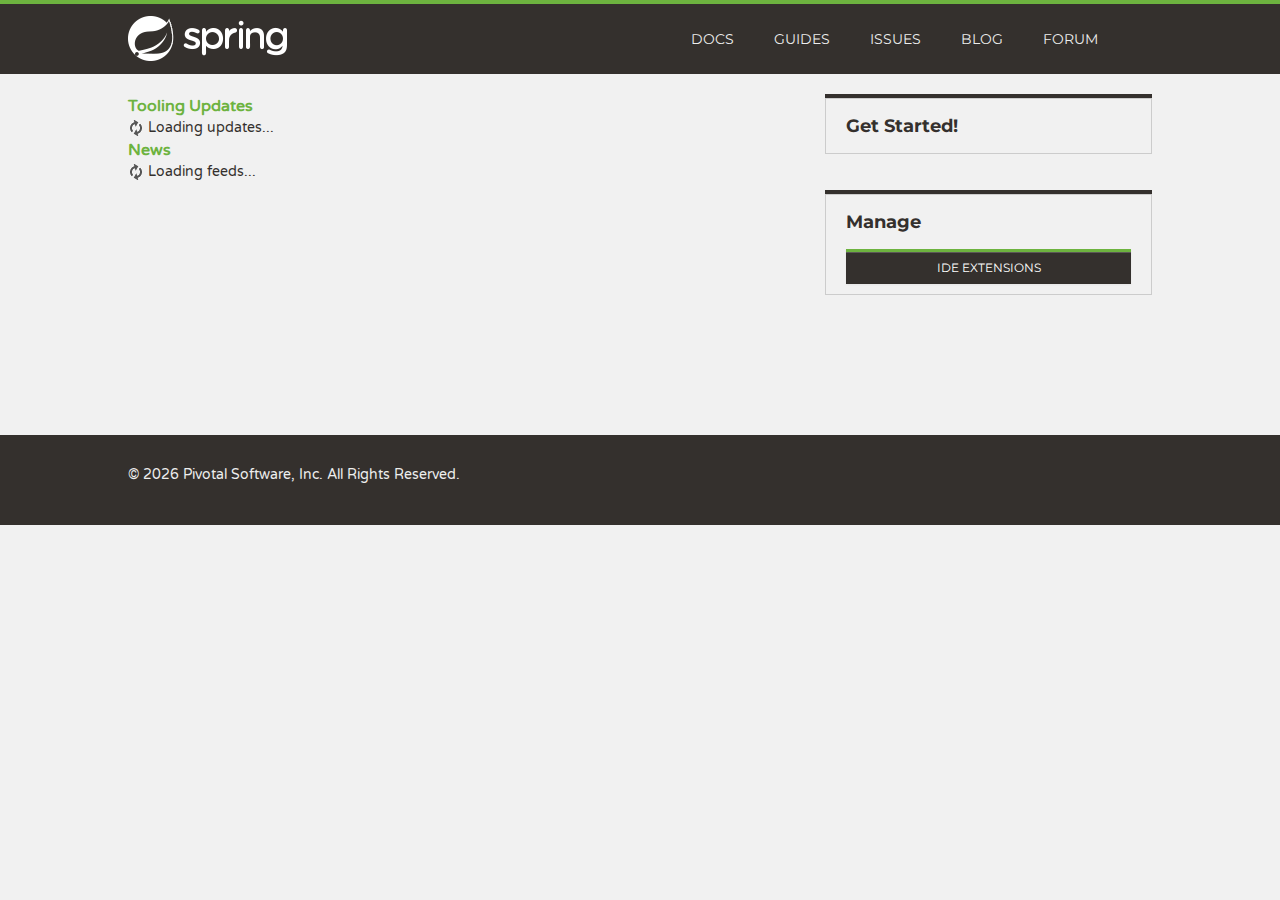
<file: .metadata/.plugins/org.springsource.ide.eclipse.commons.gettingstarted/dashboard/1474400772731/index.html>
<!DOCTYPE html>
<html>
<head>
<title>Spring</title>
<meta
	content="width=device-width, initial-scale=1.0, maximum-scale=1, minimum-scale=1, user-scalable=no"
	id="Viewport" name="viewport" />
<meta http-equiv="Content-Type" content="text/html; charset=UTF-8">
<link rel="stylesheet" type="text/css"
	href="common/bootstrap/css/bootstrap.css" />
<link
	href="https://fonts.googleapis.com/css?family=Varela+Round|Montserrat:400,700"
	rel="stylesheet" type="text/css" />
<link rel="stylesheet" type="text/css"
	href="http://fontawesome.io/assets/font-awesome/css/font-awesome.css" />
<link rel="stylesheet" type="text/css" href="common/css/fontcustom.css" />
<link rel="stylesheet" type="text/css" href="common/css/icons.css" />
<link rel="stylesheet" type="text/css" href="common/css/buttons.css" />
<link rel="stylesheet" type="text/css" href="common/css/typography.css" />
<link rel="stylesheet" type="text/css" href="common/css/main.css" />
<link rel="stylesheet" type="text/css" href="common/css/application.css" />
<link rel="stylesheet" type="text/css"
	href="common/css/markdown-content.css" />
<link rel="stylesheet" type="text/css" href="common/css/docs.css" />
<link rel="stylesheet" type="text/css" href="common/css/homepage.css" />
<link rel="stylesheet" type="text/css" href="common/css/tools.css" />
<link rel="stylesheet" type="text/css" href="common/css/projects.css" />
<link rel="stylesheet" type="text/css" href="common/css/highlight.css" />
<link rel="stylesheet" type="text/css" href="common/css/responsive.css" />
<script type="text/javascript" src="common/js/jquery.js"></script>
<script type="text/javascript"
	src="common/bootstrap/js/bootstrap.min.js"></script>
<script type="text/javascript"
	src="common/bootstrap-datetimepicker/js/bootstrap-datetimepicker.min.js"></script>
<script type="text/javascript" src="common/js/filter.js"></script>
<script type="text/javascript" src="common/js/application.js"></script>
<script type="text/javascript" src="common/js/guide.js"></script>

<link rel="stylesheet" type="text/css" href="common/css/blog.css" />
<link rel="stylesheet" type="text/css" href="common/css/dashboard.css" />

</head>
<body>
	<script>
		function addHtml(element, html) {
			if (html) {
				document.getElementById(element).innerHTML = html;
			}
		}

		function search(input) {
			if (input.value != "") {
				ide.call('openWebPage', 'https://spring.io/search?q=' + input.value)
				input.value = "";
			}
		}
	</script>
	<div class="viewport">
		<header class="navbar header--navbar">
			<div class="navbar-inner">
				<div class="container-fluid">
					<div class="spring-logo--container">
						<a class="spring-logo" href=""><span></span></a>
					</div>
					<ul class="nav pull-right">
						<li class="navbar-link"><a href=""
							onclick="ide.call('openWebPage', 'http://spring.io/docs')">Docs</a></li>
						<li class="navbar-link"><a href=""
							onclick="ide.call('openWebPage', 'http://spring.io/guides')">Guides</a></li>
						<li class="navbar-link"><a href=""
							onclick="ide.call('openWebPage', 'https://issuetracker.springsource.com/browse/STS')">Issues</a></li>
						<li class="navbar-link"><a href=""
							onclick="ide.call('openWebPage', 'http://spring.io/blog')">Blog</a></li>
						<li class="navbar-link"><a href=""
							onclick="ide.call('openWebPage', 'http://forum.springsource.org/forumdisplay.php?32-SpringSource-Tool-Suite')">Forum</a></li>
						<li class="navbar-link nav-search"><i
							class="fa fa-search navbar-search--icon js-search-input-open"></i>
							<div class="search-input-close js-search-input-close">x</div></li>
					</ul>
				</div>
			</div>
			<div class="search-dropdown--container js-search-dropdown">
				<div class="container-fluid">
					<div class="search-form--container">
						<form action="" class="form-inline form-search" method="get">
							<input class="search-query search-form--form js-search-input"
								name="q" onchange="search(this)"
								placeholder="Search for documentation, guides, and posts..."
								type="text" value="" />
							<button class="search-form--submit" type="submit">
								<i class="fa fa-search"></i>
							</button>
						</form>
					</div>
				</div>
			</div>
		</header>
		<div class="body--container container-fluid ">
			<div class="main-body--wrapper"
				style="padding-top: 20px; margin-top: 0px;">
				<!-- Override Spring IO Page Whitespace -->
				<div class="row-fluid blog--wrapper">
					<div class="span8">
						<h3 class="feed-header">Tooling Updates</h3>
						<div id="updates">
						  <img src="common/img/loading.gif"/> Loading updates...
						</div>
						<h3 class="feed-header">News</h3>
						<div id="feeds">
						  <img src="common/img/loading.gif"/> Loading feeds...
						</div>
					</div>

					<aside class="span4 content-right-pane--container" id="sidebar">
						<div class="right-pane-widget--container">
							<h2>Get Started!</h2>
							<div id="gettingStarted">
							</div>
							<div id="projectWizards">
							</div>
						</div>
						<div class="right-pane-widget--container">
							<h2>Manage</h2>
							<a class="ide_widget btn btn-black uppercase" href=""
								onclick="ide.call('openEditor', 'org.springsource.ide.eclipse.commons.gettingstarted.dashboard.ExtensionsEditor')">IDE Extensions</a>
						</div>
					</aside>
				</div>
			</div>
		</div>
		<footer class="footer">
			<div class="container-fluid">
				<div class="row-fluid">
					<div class="span8">
						&copy;
						<script type="text/javascript">
							var d = new Date();
							document.write(d.getFullYear());
						</script>
						Pivotal Software, Inc. All Rights Reserved.
					</div>
				</div>
			</div>
		</footer>
	</div>
</body>
</html>
</file>
<file: .metadata/.plugins/org.springsource.ide.eclipse.commons.gettingstarted/dashboard/1474400772731/common/css/fontcustom.css>
@font-face{font-family:"fontcustom";src:url("../font-custom/fontcustom.eot");src:url("../font-custom/fontcustom.eot?#iefix") format("embedded-opentype"),url("../font-custom/fontcustom.woff") format("woff"),url("../font-custom/fontcustom.ttf") format("truetype"),url("../font-custom/fontcustom.svg#fontcustom") format("svg");font-weight:normal;font-style:normal;}.icon-community-support,.icon-gs-guides-black,.icon-professional-support,.icon-spring-amqp,.icon-spring-android,.icon-spring-batch,.icon-spring-data,.icon-spring-framework,.icon-spring-hateos,.icon-spring-integration,.icon-spring-leaf,.icon-spring-logo,.icon-spring-mobile,.icon-spring-security,.icon-spring-social,.icon-spring-web-flow,.icon-spring-web-services,.icon-tutorials-black{font-family:"fontcustom"!important;font-style:normal;font-weight:normal;font-variant:normal;text-transform:none;line-height:1;-webkit-font-smoothing:antialiased;display:inline-block!important;text-decoration:inherit;}.icon-community-support:before{content:"\f100";}.icon-gs-guides-black:before{content:"\f101";}.icon-professional-support:before{content:"\f102";}.icon-spring-amqp:before{content:"\f103";}.icon-spring-android:before{content:"\f104";}.icon-spring-batch:before{content:"\f105";}.icon-spring-data:before{content:"\f106";}.icon-spring-framework:before{content:"\f107";}.icon-spring-hateos:before{content:"\f108";}.icon-spring-integration:before{content:"\f109";}.icon-spring-leaf:before{content:"\f10a";}.icon-spring-logo:before{content:"\f10b";}.icon-spring-mobile:before{content:"\f10c";}.icon-spring-security:before{content:"\f10d";}.icon-spring-social:before{content:"\f10e";}.icon-spring-web-flow:before{content:"\f10f";}.icon-spring-web-services:before{content:"\f110";}.icon-tutorials-black:before{content:"\f111";}
</file>
<file: .metadata/.plugins/org.springsource.ide.eclipse.commons.gettingstarted/dashboard/1474400772731/common/css/icons.css>
.icon{background-image:url("../img/iconsprite.png");display:inline-block!important;}.icon.icon-spring-logo-mobile{width:204px;height:60px;background-position:904px 302px;margin-top:-13px;transform:scale(0.5);-moz-transform:scale(0.5);-webkit-transform:scale(0.5);-o-transform:scale(0.5);-ms-transform:scale(0.5);}.icon.icon-spring-logo-big{width:154px;height:154px;background-position:154px 191px;}.icon.project--logo.logo-spring-framework{width:135px;height:133px;background-position:518px 837px;margin-top:2px;}.icon.project--logo.logo-spring-security{width:99px;height:137px;background-position:519px 677px;}.icon.project--logo.logo-spring-data{width:111px;height:111px;background-position:519px 512px;margin-top:13px;}.icon.project--logo.logo-spring-batch{width:104px;height:108px;background-position:360px 837px;margin-top:14px;}.icon.project--logo.logo-spring-integration{width:145px;height:104px;background-position:361px 677px;margin-top:16px;}.icon.project--logo.logo-spring-amqp{width:109px;height:98px;background-position:361px 513px;margin:19px;}.icon.project--logo.logo-spring-default{width:100px;height:100px;background-position:-805px 0;margin-top:18px;}.icon.project--logo.logo-spring-mobile{width:104px;height:137px;background-position:196px 677px;}.icon.project--logo.logo-spring-android{width:104px;height:126px;background-position:196px 513px;margin-top:10px;}.icon.project--logo.logo-spring-social{width:130px;height:100px;background-position:518px 357px;margin-top:18px;}.icon.project--logo.logo-spring-hateoas{width:126px;height:99px;background-position:518px 256px;margin-top:19px;}.icon.project--logo.logo-spring-webflow{width:99px;height:99px;background-position:619px 256px;margin-top:19px;}.icon.project--logo.logo-spring-web-services{width:100px;height:100px;background-position:532px 155px;margin-top:19px;}.icon.project--logo.logo-spring-xd{width:104px;height:113px;background-position:247px 837px;margin-top:11px;}.icon.project--logo.logo-spring-boot{width:102px;height:90px;background-position:143px 837px;margin-top:23px;}.icon.project--logo.logo-spring-ldap{width:93px;height:107px;background-position:247px 944px;margin-top:19px;}.icon.project--logo.logo-grails{width:107px;height:100px;background-position:361px 944px;margin-top:23px;}.icon.project--logo.logo-groovy{width:183px;height:92px;background-position:546px 940px;margin-top:23px;}.icon.icon-projects{width:28px;height:28px;background-position:-641px -481px;}.icon.icon-projects:hover{background-position:-641px -521px;}.icon.icon-forum{width:32px;height:32px;background-position:-409px -450px;}.icon.icon-forum:hover{background-position:-449px -450px;}.icon.icon-current-version{height:13px;width:42px;background-position:718px 317px;}.icon.icon-pre-release{height:13px;width:23px;background-position:657px 317px;}.icon.icon-ga-release{margin-left:0!important;height:13px;width:9px;background-position:626px 317px;background-color:#6db33f;padding:0 2px;border-radius:10px;}.icon.icon-snapshot-release{height:13px;width:46px;background-position:603px 317px;}.icon.logo-eclipse-text{width:159px;height:38px;background-position:603px 38px;}.icon.icon-social-twitter{width:36px;height:36px;background-position:-1px -143px;}.icon.icon-social-twitter:hover{background-position:-84px -143px;}.icon.icon-build-anything{width:107px;background-position:107px 279px;height:88px;}.icon.icon-run-anywhere{background-position:120px 344px;width:120px;height:65px;margin-top:11px;}.icon.icon-rest-assured{background-position:253px 86px;width:86px;height:86px;margin-top:1px;}.icon.icon-community-support{width:97px;height:97px;background-position:257px 185px;font-size:0;}.icon.icon-professional-support{width:126px;height:97px;background-position:272px 282px;font-size:0;}.icon.icon-gs-guides{width:73px;height:101px;background-position:356px 101px;}.icon.icon-tutorial{width:73px;height:101px;background-position:430px 101px;}.icon.blog-icon{width:20px;height:20px;vertical-align:middle;}.icon.blog-icon.calendar{background-position:20px 594px;}.icon.blog-icon.all-posts{background-position:20px 561px;}.icon.blog-icon.broadcasts{background-position:20px 519px;}.icon.blog-icon.engineering{background-position:20px 477px;}.icon.blog-icon.releases{background-position:20px 433px;}.icon.blog-icon.news-and-events{background-position:20px 387px;}.icon.about-icon.team{width:183px;height:127px;background-position:902px 202px;}.icon.about-icon.jobs{width:112px;height:85px;background-position:387px 415px;margin:21px 0;}.icon.about-icon.pivotal{width:93px;height:114px;background-position:387px 329px;margin:6px 0 7px;}i.icon{background-image:none;}
</file>
<file: .metadata/.plugins/org.springsource.ide.eclipse.commons.gettingstarted/dashboard/1474400772731/common/css/buttons.css>
.btn.btn-black{background-color:#34302d;background-image:none;border-radius:0;color:#f1f1f1;font-size:14px;line-height:14px;font-family:"Montserrat",sans-serif;border:2px solid #6db33f;padding:21px 60px;text-shadow:none;transition:border 0.15s;-webkit-transition:border 0.15s;-moz-transition:border 0.15s;-o-transition:border 0.15s;-ms-transition:border 0.15s;}.btn.btn-black.compact{padding:6px 12px;font-size:12px;}.btn.btn-black.sub-text{padding:12px 0;}.btn.btn-black.sub-text p{margin-top:6px;color:#eeeeee;font-size:14px;line-height:14px;font-family:"Montserrat",sans-serif;text-transform:none;}.btn.btn-black.on-black:hover{border-color:#6db33f;box-shadow:0 1px 3px #0b0a0a;}.btn.btn-black.on-black:active{box-shadow:0 1px 3px #0b0a0a,inset 0 3px 6px #0b0a0a;border-color:#6db33f;}.btn.btn-black.with-icon [class^="icon-"]{margin-right:21px;font-size:20px;vertical-align:top;line-height:10px;}.btn.btn-black:hover{border-color:#34302d;box-shadow:none;text-decoration:none;}.btn.btn-black:active{box-shadow:inset 0 3px 6px #0b0a0a;border-color:#34302d;}.btn.uppercase{text-transform:uppercase;}
</file>
<file: .metadata/.plugins/org.springsource.ide.eclipse.commons.gettingstarted/dashboard/1474400772731/common/css/typography.css>
body,h1,h2,h3,p,input{margin:0;font-weight:400;font-family:"Varela Round",sans-serif;color:#34302d;}h1{font-size:24px;line-height:30px;font-family:"Montserrat",sans-serif;}h2{font-size:18px;font-weight:700;line-height:24px;margin-bottom:10px;font-family:"Montserrat",sans-serif;}h3{font-size:16px;line-height:24px;margin-bottom:10px;font-weight:700;}p{font-size:15px;line-height:24px;}p a{color:#5fa134;}p a:hover{color:#5fa134;}code{font-size:14px;}
</file>
<file: .metadata/.plugins/org.springsource.ide.eclipse.commons.gettingstarted/dashboard/1474400772731/common/css/main.css>
body{background-color:#f1f1f1;}#scrim{display:none;}#scrim.js-show{display:block;position:absolute;top:0;bottom:0;left:0;right:0;z-index:700;}.container-fluid{max-width:1024px;margin:0 auto;}.title-divider{width:75%;height:5px;background-color:#8CC63F;margin:21px 0;}.title-divider.full-width{width:100%;}.spaced--container{margin:60px 0;}.code-snippet{border-radius:2px;border:1px solid #cccccc;background-color:#F9F9F9;padding:12px 18px;margin:15px 0;font-size:13px;line-height:13px;}.header--navbar{margin:0;}.header--navbar .navbar-inner{position:absolute;z-index:999;background-image:none;filter:none;background-color:#34302d;border:none;border-top:4px solid #6db33f;box-shadow:none;position:relative;border-radius:0;padding:0;}.header--navbar .navbar-inner .spring-logo--container{display:inline-block;}.header--navbar .navbar-inner .spring-logo--container .spring-logo{margin:12px 0 6px;width:160px;height:46px;display:inline-block;text-decoration:none;}.header--navbar .navbar-inner .navbar-link.active a{background-color:#6db33f;box-shadow:none;}.header--navbar .navbar-inner .navbar-link a{color:#eeeeee;font-family:"Montserrat",sans-serif;text-transform:uppercase;text-shadow:none;font-size:14px;line-height:14px;padding:28px 20px;transition:all 0.15s;-webkit-transition:all 0.15s;-moz-transition:all 0.15s;-o-transition:all 0.15s;-ms-transition:all 0.15s;}.header--navbar .navbar-inner .navbar-link:hover a{color:#eeeeee;background-color:#6db33f;}.header--navbar .navbar-inner .navbar-link.nav-search{padding:20px 0 23px;}.header--navbar .navbar-inner .navbar-link.nav-search .navbar-search--icon{color:#eeeeee;font-size:24px;padding:3px 16px 3px 18px;cursor:pointer;}.header--navbar .navbar-inner .navbar-link.nav-search:hover .navbar-search--icon{text-shadow:0 0 10px #6db33f;}.header--navbar .navbar-inner .navbar-link.nav-search .search-input-close{display:none;}.header--navbar .navbar-inner .navbar-link.nav-search.js-highlight{background-color:#6db33f;}.header--navbar .navbar-inner .navbar-link.nav-search.js-highlight .navbar-search--icon{display:none;}.header--navbar .navbar-inner .navbar-link.nav-search.js-highlight .search-input-close{display:inline-block;color:#eeeeee;padding:4px 24px 3px;cursor:pointer;}.header--navbar .search-dropdown--container{position:absolute;z-index:998;margin-top:-90px;background-color:white;width:100%;border-bottom:1px solid #dddddd;transition:margin 0.25s;-webkit-transition:margin 0.25s;-moz-transition:margin 0.25s;-o-transition:margin 0.25s;-ms-transition:margin 0.25s;}.header--navbar .search-dropdown--container.no-animation{transition:none;-webkit-transition:none;-moz-transition:none;-o-transition:none;-ms-transition:none;}.header--navbar .search-dropdown--container .form-search{margin:0;}.header--navbar .search-dropdown--container .form-search .search-form--form{background:rgba(0,0,0,0);border:none;box-shadow:none;color:#34302D;font-size:21px;line-height:29px;height:30px;padding:25px 0;width:93%;}.header--navbar .search-dropdown--container .form-search .search-form--form::-webkit-input-placeholder{font-style:italic;}.header--navbar .search-dropdown--container .form-search .search-form--form:-moz-placeholder{font-style:italic;}.header--navbar .search-dropdown--container .form-search .search-form--form::-moz-placeholder{font-style:italic;}.header--navbar .search-dropdown--container .form-search .search-form--form:-ms-input-placeholder{font-style:italic;}.header--navbar .search-dropdown--container .form-search .search-form--submit{background-color:transparent;border:none;float:right;padding:28px 16px 24px 0;}.header--navbar .search-dropdown--container .form-search .icon-search{font-size:22px;color:#34302d;}.header--navbar .search-dropdown--container.js-show{margin-top:0;}a.spring-logo{background:url("../img/spring-logo.png") -1px -1px no-repeat;}a.spring-logo span{display:block;width:160px;height:46px;background:url("../img/spring-logo.png") -1px -48px no-repeat;opacity:0;-moz-transition:opacity 0.12s ease-in-out;-webkit-transition:opacity 0.12s ease-in-out;-o-transition:opacity 0.12s ease-in-out;}a:hover.spring-logo span{opacity:1;}.right-pane-widget--container{border:1px solid #cccccc;box-shadow:0 -4px 0 #34302d;margin:4px 0 40px 0;}.right-pane-widget--container li{display:block;padding:12px 6.2%;line-height:14px;border-top:1px solid white;}.right-pane-widget--container li [class^=icon-]{font-size:16px;}.right-pane-widget--container li a{font-size:14px;line-height:14px;color:#5fa134;}.right-pane-widget--container li:first-child{border-bottom:none;}.right-pane-widget--container.secondary-nav li a{text-transform:uppercase;color:#888;font-family:"Montserrat",sans-serif;font-weight:400;text-decoration:none;}.right-pane-widget--container.secondary-nav li a:hover{color:#5fa134;}.right-pane-widget--container.secondary-nav li.active a{font-weight:bold;color:#34302d;}.right-pane-widget--container.with-icon li{padding:12px 6.2% 12px 3%;}.right-pane-widget--container.with-icon li a{margin-left:2%;}.right-pane-widget--container.no-top-border{box-shadow:none;}.header--content{background-color:#dedede;padding:60px 0;}.header--content .header--content-subtitle--link{color:#8cc63f;}.header--content .header--content-subtitle--link:hover{text-decoration:none;color:#4e681e;}.main-body--wrapper{margin-top:100px;margin-bottom:100px;}.row--container{margin-bottom:60px;}.body--container--row{margin-bottom:30px;}.clear{clear:both;}.body--container--link{color:#44474c;}.body--container--link:hover{color:#638e2a;text-decoration:none;}.body--container--link.bold{font-weight:bold;}.list-link--container{margin:0;}.list-link--container .list-link{display:block;}.list-link--container .list-link a,.list-link--container .list-link div{color:#333;cursor:pointer;}.list-link--container .list-link a:hover,.list-link--container .list-link div:hover{color:#8cc63f;text-decoration:none;}.popover{border-radius:1px;padding:0;}.popover.right{margin-top:46px;}.popover.right .arrow{top:14px;border-right-color:#8cc63f;left:-8px;}.popover.right .arrow:after{border-right-color:#8cc63f;}.popover.bottom{margin-top:5px;}.popover.bottom .arrow{border-bottom-color:#8cc63f;top:-9px;left:15%;}.popover.bottom .arrow:after{border-bottom-color:#8cc63f;}.popover .popover-title{border-radius:1px 1px 0 0;background-color:#8cc63f;color:white;}.popover .popover-content{border-radius:0 0 1px 1px;}input.floating-input{background-color:transparent;border:none;border-bottom:1px solid #dedede;box-shadow:none;border-radius:0;padding:0 0 0 0;}input.floating-input:focus{border:none;border-bottom:1px solid #dedede;box-shadow:none;background:#ecebeb;}.floating-input--icon{font-size:16px;color:#c5c5c5;}.bottom-slide--container{height:190px;overflow:hidden;border-radius:3px;background-color:#cccccc;border:1px solid #c5c5c5;box-shadow:1px 2px 3px rgba(204,204,204,0.5);}.bottom-slide--container .bottom-slider--image{background-image:url("http://imgs.mi9.com/uploads/landscape/2101/beautiful-leaf-wallpapers_1280x960_28083.jpg");background-size:cover;height:137px;transition:all 0.33s;-wekit-transition:all 0.33s;-moz-transition:all 0.33s;-o-transition:all 0.33s;-ms-transition:all 0.33s;}.bottom-slide--container .bottom-slider{background-color:#ecebeb;padding:15px 10px;border-top:1px solid #9e9e9e;transition:all 0.33s;-wekit-transition:all 0.33s;-moz-transition:all 0.33s;-o-transition:all 0.33s;-ms-transition:all 0.33s;}.bottom-slide--container .bottom-slider .bottom-slider--title{display:inline-block;max-width:360px;line-height:14px;}.bottom-slide--container .bottom-slider .bottom-slider--icon{color:#333;font-size:27px;line-height:22px;font-size:27px;}.bottom-slide--container .bottom-slider .bottom-slider--more-info{opacity:0;}.bottom-slide--container:hover .bottom-slider--image{transform:translateY(-26px);-webkit-transform:translateY(-26px);-moz-transform:translateY(-26px);-o-transform:translateY(-26px);-ms-transform:translateY(-26px);}.bottom-slide--container:hover .bottom-slider{transform:translateY(-53px);-webkit-transform:translateY(-53px);-moz-transform:translateY(-53px);-o-transform:translateY(-53px);-ms-transform:translateY(-53px);}.bottom-slide--container:hover .bottom-slider--more-info{opacity:1;}.dashboard--posts td{min-width:130px;}.dashboard--posts td .actions{min-width:200px;}.dashboard--posts td .actions form{display:inline;}.blog-post--form input,.blog-post--form textarea{width:90%;}.blog-post--form textarea{min-height:300px;}.blog-post-form--right-pane .control-group.inline label{display:inline-block;}.blog-post-form--right-pane .control-group.inline .controls{display:inline-block;vertical-align:middle;margin-bottom:5px;margin-left:10px;}.gh-project-url--container{background-color:#FFF;border:1px solid #cccccc;height:20px;padding:4px 6px;border-radius:4px;margin:12px 0;}.gh-project-url--container input{width:87%;background-color:transparent;border:none;box-shadow:none;}.gh-project-url--container input:focus{outline:none;}.gh-project-url--container .icon--pull-right{float:right;margin-top:2px;cursor:pointer;}.btn--full-width{display:block;}.content--title{display:inline-block;border-top:3px solid #6db33f;font-size:12px;line-height:12px;text-transform:uppercase;padding-top:8px;position:absolute;margin-top:-30px;font-family:"Montserrat",sans-serif;}.content--title a{color:#34302d;}.content--title a:hover{color:#5fa134;}.content--title.search-title{position:relative;}.content--title.blog-category{display:none;}.content--title.blog-category.active{display:block;}.index-page--title{line-height:24px;}.index-page--title.top-margin{margin-top:60px;}.index-page--subtitle{font-size:16px;line-height:24px;margin:30px 0 60px;}.index-page--subtitle a{color:#5fa134;}.index-page--subtitle.jobs-subtitle{margin-bottom:60px;padding-bottom:60px;border-bottom:1px solid #cccccc;}.index-page--subtitle.with-subtext{margin-bottom:-30px;}.index-page--subtitle.with-subtext .subtext{display:inline-block;font-size:14px;margin:21px 0 0;color:rgba(52,48,45,0.9);}.footer{background-color:#34302d;color:#eeeeee;padding:30px 0;}.footer a{color:#6db33f;}.footer .nav{margin-bottom:12px;}.footer .nav li a{color:#eeeeee;text-shadow:none;text-transform:uppercase;font-size:12px;line-height:12px;padding:0 17px;}.footer .nav li a:hover{color:#6db33f;}.footer .nav li:first-child a{padding-left:0;}.footer .footer-newsletter--wrapper{width:auto;margin:0;}.footer .footer-newsletter--container form{margin:0;}.footer .footer-newsletter--container label{text-transform:uppercase;margin-bottom:15px;line-height:12px;font-weight:bold;font-size:12px;}.footer .footer-newsletter--container .footer-subscribe--input--container{background-color:white;border:1px solid #f1f1f1;}.footer .footer-newsletter--container .footer-subscribe--input--container .footer-subscribe--input{background:transparent;border:none;box-shadow:none;font-size:12px;padding-left:10px;}.footer .footer-newsletter--container .footer-subscribe--input--container .footer-subscribe--input:focus{outline:none;}.footer .footer-newsletter--container .footer-subscribe--input--container .footer-subscibe--btn{text-transform:uppercase;background-color:#6db33f;background-image:none;border-radius:0;border:none;box-shadow:none;color:#eeeeee;text-shadow:none;font-size:12px;padding:9px 16px;}.item-dropdown-widget{text-align:left;z-index:800;position:relative;}.item-dropdown-widget .item-dropdown--link{cursor:pointer;}.item-dropdown-widget .item-dropdown--link .item-dropdown--title{padding:14px 0 14px 20px;font-size:14px;line-height:14px;}.item-dropdown-widget .item-dropdown--link .item-dropdown--icon{color:#cbcaca;padding:14px;margin:0;}.item-dropdown-widget .item-dropdown--link:hover .item-dropdown--title,.item-dropdown-widget .item-dropdown--link:hover .item-dropdown--icon{color:#5fa134;}.item-dropdown-widget .item--dropdown{display:none;}.item-dropdown-widget.js-open{z-index:801;}.item-dropdown-widget.js-open .item-dropdown--title{color:#f1f1f1;background-color:#6db33f;position:relative;z-index:802;}.item-dropdown-widget.js-open .item-dropdown--icon{color:#dddddd;background-color:#34302d;position:relative;z-index:803;}.item-dropdown-widget.js-open .item--dropdown{display:block;}.item-dropdown-widget.js-open .item-dropdown--link:hover .item-dropdown--title{color:#f1f1f1;}.item-dropdown-widget.js-open .item-dropdown--link:hover .item-dropdown--icon{color:#ddd;}.item--dropdown{position:absolute;background-color:#34302d;padding:20px;width:255px;z-index:999;border:1px solid #eeeeee;border-top:none;margin-left:-1px;}.item--dropdown .item--header{padding-bottom:20px;border-bottom:1px solid #cccbca;}.item--dropdown .item--header .item--header-link{color:#6db33f;}.item--dropdown .item--header .item--header-link [class^=icon-]{color:#93918f;font-size:20px;vertical-align:middle;padding-right:10px;}.item--dropdown .item--header .item--header-link:hover{text-decoration:none;color:#7ac04c;}.item--dropdown .item--header .item--header-link:hover [class^=icon-]{color:#f1f1f1;}.item--dropdown .item--header .item--header-link.disabled{opacity:0.5;cursor:not-allowed;}.item--dropdown .item--header .item--header-link.disabled:hover{color:#6db33f;}.item--dropdown .item--header .item--header-link.disabled:hover [class^=icon-]{color:#93918f;}.item--dropdown .item--left-column,.item--dropdown .item--right-column{width:45%;display:inline-block;vertical-align:top;}.item--dropdown .item--half-column{display:inline-block;vertical-align:top;width:50%;}.item--dropdown .item--half-column:first-child .item--body-title,.item--dropdown .item--half-column:first-child .item--body--version{padding-right:15px;}.item--dropdown .item--half-column:nth-child(2) .item--body-title,.item--dropdown .item--half-column:nth-child(2) .item--body--version{padding-left:15px;}.item--dropdown .item--half-column:nth-child(3){margin-top:20px;}.item--dropdown .item--body-title{padding:30px 0 15px 0;color:#f1f1f1;border-bottom:1px solid #4a4440;font-size:12px;line-height:12px;text-transform:uppercase;}.item--dropdown .item--body .item--body--version{border-bottom:1px solid #4a4540;padding:7px 0;}.item--dropdown .item--body .item--body--version p{color:#f1f1f1;font-size:14px;line-height:19px;}.item--dropdown .item--body .item--body--version .docs-link{display:inline-block;color:#6db33f;}.item--dropdown .item--body .item--body--version .docs-link:hover{color:#7ac04c;}.item--dropdown .item--body .item--body--version .docs-link.reference-link{border-right:1px solid #4a4540;padding-right:10px;margin-right:5px;}.item--dropdown.no-item--header .item--body-title{padding-top:0;border-bottom:1px solid #cccbca;}.item--dropdown.no-item--header .tool-download-link .file-type{color:#5fa134;line-height:14px;font-size:14px;display:inline-block;}.item--dropdown.no-item--header .tool-download-link .file-size{color:#6c635d;font-size:10px;line-height:23px;float:right;}.item-slider-widget{display:inline-block;margin-left:9px;}.item-slider-widget .item--slider{height:32px;position:absolute;width:62px;border-radius:2px;margin-top:-4px;z-index:800;background:#68605a;background:-moz-linear-gradient(top,#68605a 0%,#34302d 100%,#020202 100%);background:-webkit-gradient(linear,left top,left bottom,color-stop(0%,#68605a),color-stop(100%,#34302d),color-stop(100%,#020202));background:-webkit-linear-gradient(top,#68605a 0%,#34302d 100%,#020202 100%);background:-o-linear-gradient(top,#68605a 0%,#34302d 100%,#020202 100%);background:-ms-linear-gradient(top,#68605a 0%,#34302d 100%,#020202 100%);background:linear-gradient(to bottom,#68605a 0%,#34302d 100%,#020202 100%);filter:progid:DXImageTransform.Microsoft.gradient(startColorstr='#68605a',endColorstr='#020202',GradientType=0);cursor:pointer;transition:all 0.25s;-webkit-transition:all 0.25s;-moz-webkit-transition:all 0.25s;-ms--webkit-transition:all 0.25s;-o-webkit-transition:all 0.25s;}.item-slider-widget .item-slider--container{background-color:white;border:1px solid #999999;padding:0 3px;}.item-slider-widget .item-slider--container .item{display:inline-block;color:#c3c3c3;font-family:"Montserrat",sans-serif;font-size:12px;line-height:12px;text-transform:uppercase;padding:7px 6px 5px;cursor:pointer;transition:color 0.25s;-webkit-transition:color 0.25s;-moz-webkit-transition:color 0.25s;-ms--webkit-transition:color 0.25s;-o-webkit-transition:color 0.25s;}.item-slider-widget .item-slider--container .item:hover{color:black;}.item-slider-widget .item-slider--container .item.js-active{z-index:801;position:relative;color:#f1f1f1;}.content-container--wrapper{border:1px solid #34302d;margin-top:-1px;}.content-container--wrapper:first-child{margin:0;}.content-container--wrapper .content-container--title{font-size:14px;line-height:14px;text-transform:uppercase;background-color:#34302D;color:#FFF;padding:18px 0;width:327px;text-align:center;margin:0;}.content-container--wrapper .content-container--header{background-color:#34302D;}.content-container--wrapper .content-container--header .content-container--filter{border-radius:0;box-shadow:none;margin:9px 20px;font-size:18px;line-height:22px;padding:8px;width:291px;}.content-container--wrapper .content-container--header .content-container--filter::-webkit-input-placeholder{color:#999;}.content-container--wrapper .content-container--header .content-container--filter:-moz-placeholder{color:#999;}.content-container--wrapper .content-container--header .content-container--filter::-moz-placeholder{color:#999;}.content-container--wrapper .content-container--header .content-container--filter:-ms-input-placeholder{color:#999;}.content-container--wrapper .content-container--header .header-title{color:#eeeeee;display:inline-block;margin:10px;}.content-container--wrapper .content-container--header .btn{margin:6px;}.content-container--wrapper .content-container--body{padding:20px;border-top:1px solid white;}.content-container--wrapper .content-container--body:first-child{border-top:none;}.content-container--wrapper .content-container--body .content-section-title--container{margin:20px 0 40px;}.content-container--wrapper .content-container--body .icon-gs-guides,.content-container--wrapper .content-container--body .icon-tutorial{margin-right:20px;}.content-container--wrapper .content-container--body .content-section-title{font-family:"Montserrat",sans-serif;font-size:16px;line-height:16px;margin-bottom:20px;padding-top:10px;font-weight:400;}.content-container--wrapper .content-container--body .content-section-sub-title{padding-right:50px;}.content-container--wrapper .content-items--container{padding:20px;}.billboard--wrapper .billboard--container{padding:80px 0;}.billboard--wrapper .billboard--container .billboard--title,.billboard--wrapper .billboard--container .billboard--sub-title{background:rgba(52,48,45,0.8);color:#eeeeee;display:inline-block;}.billboard--wrapper .billboard--container .billboard--title{font-size:48px;line-height:68px;font-family:"Montserrat",sans-serif;padding:0 15px;letter-spacing:-2px;}.billboard--wrapper .billboard--container .billboard--sub-title--container .billboard--sub-title{font-size:18px;line-height:18px;padding:2px 19px 12px;}.billboard--wrapper .billboard--container .billboard--sub-title--container .billboard--sub-title:first-child{padding-top:12px;}.billboard--wrapper .billboard--container.center-text{position:absolute;z-index:600;width:100%;margin:0 auto;margin-top:80px;text-align:center;}.billboard--wrapper .billboard-bg{height:425px;border-bottom:1px solid #34302d;background-repeat:no-repeat;background-size:cover;}.billboard--wrapper .billboard-bg.about-us--bg{background-image:url("../img/about-us-bg.png");}.billboard--wrapper .billboard-bg.jobs--bg{background-image:url("../img/jobs-bg.png");}.billboard-body--wrapper{padding:0 0 100px;}.admin-profile--form .admin-profile--field{padding:7px 0;}.admin-profile--form .admin-profile--field label{display:inline-block;width:250px;font-family:"Montserrat",sans-serif;vertical-align:middle;}.admin-profile--form .admin-profile--field input,.admin-profile--form .admin-profile--field textarea{width:30%;margin:0;}.admin-profile--form .admin-profile--field .push-right{margin-left:254px;}.admin-profile--form .admin-profile--field .image-note{display:inline-block;width:10%;vertical-align:bottom;margin-left:1%;font-size:.9em;line-height:1.2em;}.admin-profile--form .admin-profile--field .note{display:inline-block;vertical-align:middle;color:#666;margin-left:15px;font-size:12px;}.admin-profile--form .admin-profile--field.bio label{vertical-align:top;}.admin-profile--form .admin-profile--field.bio textarea{height:150px;}.admin-profile--form .admin-profile--field.submit-form{margin-top:30px;}.placeholder-img{background-color:#D5D5D5;border:3px solid white;padding:77px 0;margin-bottom:30px;text-align:center;color:#999;text-shadow:0 1px 2px white;font-size:18px;font-weight:bold;font-family:"Montserrat",sans-serif;}form.lpeRegForm{border:1px solid #f1f1f1;background-color:white;}form.lpeRegForm li{padding:0;list-style-type:none;}form.lpeRegForm ul input[type='text']{background:transparent;border:none;box-shadow:none;font-size:12px;padding:12px 0 15px 10px;font-family:"Varela Round",sans-serif;color:#666;font-weight:400;}#mktFrmButtons{margin:-78px -3px 0 222px;}#mktFrmSubmit{text-transform:uppercase;background-color:#6db33f;background-image:none;border-radius:0;border:none;box-shadow:none;color:#eeeeee;text-shadow:none;font-size:12px;padding:9px 16px!important;height:40px;cursor:pointer;}form.lpeRegForm label{display:none;}.lpeCElement{left:0!important;top:0!important;}form.lpeRegForm ul{font-size:12px;color:black;font-family:Arial,Helvetica,sans-serif;}form.lpeRegForm ul input,form.lpeRegForm ul input[type='text'],form.lpeRegForm ul textarea,form.lpeRegForm ul select{font-size:12px;color:black;font-family:Arial,Helvetica,sans-serif;}form.lpeRegForm li{margin-bottom:10px;}form.lpeRegForm .mktInput{padding-left:0px;}.about-feature--container{background-color:#34302d;text-align:center;padding:40px 20px;height:409px;transition:border,box-shadow 0.2s;-webkit-transition:border,box-shadow 0.2s;-moz-transition:border,box-shadow 0.2s;-ms-transition:border,box-shadow 0.2s;-o-transition:border,box-shadow 0.2s;border:1px solid transparent;}.about-feature--container .icon--container{height:200px;display:inline-block;}.about-feature--container .icon--container .icon{vertical-align:middle;position:relative;top:50%;}.about-feature--container .icon--container .icon.icon-spring-logo-big{margin-top:-77px;}.about-feature--container .icon--container .icon.icon-spring-logo{margin-top:-20px;}.about-feature--container .title,.about-feature--container .text,.about-feature--container .link{color:#f1f1f1;}.about-feature--container .title{font-size:18px;font-family:"Montserrat",sans-serif;line-height:24px;margin:30px 0 20px;text-transform:uppercase;}.about-feature--container .text{font-size:14px;line-height:20px;margin-bottom:20px;}.about-feature--container .link{font-family:"Montserrat",sans-serif;text-transform:uppercase;font-size:14px;line-height:20px;}.about-feature--container:hover{text-decoration:none;box-shadow:0 0 9px #6db33f;border-color:#6db33f;}.about-feature--container:active{box-shadow:inset 0 6px 10px #191715;}.about-feature--container.no-link{box-shadow:none;border:none;}.job-category--container{padding-right:95px;}.job-category--container .job-category--title{font-family:"Montserrat",sans-serif;text-transform:uppercase;font-size:16px;line-height:20px;margin-bottom:10px;}.job-category--container .job--container{margin-bottom:20px;}.job-category--container .job--container .title{color:#5fa134;font-size:16px;line-height:20px;}.job-post--container{padding-bottom:60px;margin-bottom:55px;border-bottom:1px solid white;}.job-post--container a{color:#5fa134;}.job-post--container .job-post--title{margin-bottom:5px;}.job-post--container .job-post--location{font-size:16px;line-height:20px;margin-bottom:20px;}.job-post--container .job-post--details p{font-size:14px;line-height:20px;margin-bottom:20px;}.job-post--container .job-post--details ul{margin-bottom:30px;}.job-post--container .job-post--details ul li{line-height:22px;margin-bottom:5px;}.job-post--container .apply-now-link{text-decoration:uppercase;}.job-post--container:last-child{padding-bottom:0;margin-bottom:0;border-bottom:none;}.admin--wrapper{text-align:center;}.admin--wrapper .alert,.admin--wrapper .admin-login--container{text-align:left;}.admin--wrapper .admin-login--container{background-color:white;padding:50px;display:inline-block;border-bottom:1px solid #cccccc;box-shadow:0 0 3px #cccccc;margin-top:100px;}.admin--wrapper .admin-login--container .admin-login--title{font-size:24px;line-height:24px;margin-bottom:40px;}.admin--wrapper .admin-login--container form{margin:0;text-align:center;}.admin--wrapper .admin-login--container form button{font-size:20px;font-family:"Varela Round",sans-serif;}.admin--wrapper .admin-login--container form button i{font-size:30px;float:left;margin:-10px 15px -10px 0;}.admin-index--title{margin-bottom:30px;}.admin-index--title.back-btn{margin-top:-60px;}.admin-index--link{background-color:white;padding:50px 0;display:inline-block;border-bottom:1px solid #cccccc;box-shadow:0 0 3px #cccccc;text-align:center;width:95%;transition:all 0.25s;-webkit-transition:all 0.25s;-moz-transition:all 0.25s;-o-transition:all 0.25s;-ms-transition:all 0.25s;}.admin-index--link .icon--container{width:190px;height:190px;border-radius:190px;background-color:#34302d;display:inline-block;text-align:center;margin-bottom:30px;}.admin-index--link .icon--container .icon{margin:22px 6px;}.admin-index--link .icon--container i{color:#FFF;font-size:150px;margin-top:11px;display:inline-block;}.admin-index--link p{font-size:20px;}.admin-index--link:hover{box-shadow:0 0 3px #6db33f;text-decoration:none;}.admin-index--link:active{box-shadow:none;}.white-btn--container{background-color:white;padding:50px 0;display:inline-block;border-bottom:1px solid #cccccc;box-shadow:0 0 3px #cccccc;text-align:center;width:95%;transition:all 0.25s;-webkit-transition:all 0.25s;-moz-transition:all 0.25s;-o-transition:all 0.25s;-ms-transition:all 0.25s;}.white-btn--container .icon--container{width:190px;height:190px;border-radius:190px;background-color:#34302d;display:inline-block;text-align:center;margin-bottom:30px;}.white-btn--container .icon--container .icon{margin:22px 6px;}.white-btn--container .icon--container i{color:#FFF;font-size:150px;margin-top:11px;display:inline-block;}.white-btn--container .icon--container.white-bg{background-color:white;}.white-btn--container p{font-size:20px;}.white-btn--container:hover{box-shadow:0 0 3px #6db33f;text-decoration:none;}.white-btn--container:active{box-shadow:none;}.pagination{margin:-1px 0 0 0;}.pagination div,.pagination a{display:inline-block;color:#888;text-decoration:none;vertical-align:middle;font-size:16px;}.pagination div.next,.pagination div.previous,.pagination a.next,.pagination a.previous{padding:10px;font-size:14px;line-height:14px;}.pagination div div,.pagination div a,.pagination a div,.pagination a a{padding:10px;color:#888;}.pagination div div.active,.pagination div a.active,.pagination a div.active,.pagination a a.active{color:#34302d;border-top:2px solid #34302d;padding-top:8px;}.pagination div:hover,.pagination a:hover{color:#34302d;}.usage-lists{margin:0;list-style:none;}.usage-lists li{margin-bottom:5px;}.usage-lists [class^="icon-"]{margin-right:10px;}.usage-lists.okay [class^="icon-"]{color:#6db33f;}.usage-lists.not-okay [class^="icon-"]{color:#BA4160;}.min-height{min-height:900px;}.platform-index--header{padding:100px 0;position:relative;}.platform-index--header:after{content:"";opacity:0.1;background:url("../img/platform-bg.png") 100% 50% no-repeat;position:absolute;top:0;left:0;right:0;bottom:0;background-size:55%;z-index:-1;}.platform-index--header .index-page--subtitle{margin-bottom:0;padding-right:20px;}.platform-index--header .platform-watermark--large{background:url("../img/spring-platform-watermark-large.png") 50% no-repeat;width:100%;height:156px;background-size:100%;}.platform-stack--wrapper{background:url("../img/platform-diagram-noise.png") #34302d;box-shadow:inset 0 15px 30px #191715,inset 0 -15px 30px #191715;text-align:center;padding:60px 0;}.platform-project{display:inline-block;clear:both;}.platform-project .project--container{float:left;padding:20px 10px;height:300px;box-sizing:border-box;width:24.153%;margin:40px 1% 40px 0;}@-moz-document url-prefix() {
  .platform-project .project--container {
    width: 22%;
  }
}
.platform-project .project--container:last-child {
  margin-right: 0;
}
.platform-project .project-icon {
  font-size: 98px;
  margin-bottom: 20px;
}
.platform-project .project--title {
  margin-bottom: 10px;
  text-transform: none;
}
.platform-project .description {
  width: 48.306%;
  float: left;
  margin-top: 20px;
  margin-right: 1%;
  padding-right: 1%;
}

.error-page {
  text-align: center;
}
.error-page img {
  display: inline-block;
}
.error-page .error-title {
  font-size: 24px;
  line-height: 24px;
  margin: 30px 0 0;
}
.error-page .big-search--container {
  display: inline-block;
  width: 64%;
  background-color: white;
  text-align: left;
  margin: 50px 0 40px;
  padding: 0 40px;
  position: relative;
}
.error-page .big-search--container input {
  background-color: transparent;
  border: none;
  box-shadow: none;
  font-size: 24px;
  line-height: 30px;
  padding: 26px 0;
  width: 95%;
  display: inline-block;
}
.error-page .big-search--container button {
  position: absolute;
  right: 0;
  top: 0;
  background-color: transparent;
  border: none;
  padding: 25px 28px;
  font-size: 20px;
  color: #666;
}
.error-page .error-bottom-link {
  font-size: 14px;
  color: #5fa134;
  text-decoration: none;
}
.error-page .error-bottom-link .social-icon.twitter {
  background-image: url("../img/iconsprite.png");
  background-repeat: no-repeat;
  display: inline-block;
  width: 36px;
  height: 36px;
  background-position: -1px -143px;
  vertical-align: middle;
  margin-right: 15px;
}
.error-page .error-bottom-link:hover {
  color: #6ab43a;
}
.error-page .error-bottom-link:hover .twitter {
  background-position: -84px -143px;
}
</file>
<file: .metadata/.plugins/org.springsource.ide.eclipse.commons.gettingstarted/dashboard/1474400772731/common/css/application.css>
#authentication{line-height:20px;padding:10px 0;}ul.download-links{list-style-type:none;margin-left:0;}
</file>
<file: .metadata/.plugins/org.springsource.ide.eclipse.commons.gettingstarted/dashboard/1474400772731/common/css/markdown-content.css>
a[name="gs"],a[name="tutorials"] {
	text-decoration: none !important;
}

.content--container h1 {
	margin-bottom: 15px;
}

.content--container a {
	color: #5fa134;
}

.content--container p,.content--container ul {
	margin-bottom: 20px;
	border-radius: 0;
}

.content--container pre {
	margin-top: -10px;
	margin-bottom: 20px;
	border-radius: 0;
}

.content--container h2 {
	font-family: "Montserrat", sans-serif;
	font-size: 20px;
	line-height: 28px;
	font-weight: 400;
	margin: 30px 0 10px;
}

.content--container h3,.content--container h4 {
	font-family: "Montserrat", sans-serif;
	font-size: 16px;
	line-height: 26px;
	font-weight: 400;
	margin: 20px 0 10px;
}

.content--container p code {
	color: #305CB5;
	font-size: 14px;
	padding: 2px 6px;
}

.content--container ul li {
	margin-bottom: 5px;
}

.content--container ul li code {
	color: #305CB5;
	font-size: 14px;
	padding: 2px 6px;
}

.content--container blockquote {
	padding: 0 0 0 10px;
	border-left: 4px solid #6db33f;
	background-color: #EBF1E7;
	padding: 25px 20px;
	margin: 30px 0;
	font-family: "Montserrat", sans-serif;
}

.content--container blockquote strong {
	font-size: 16px;
	line-height: 20px;
	font-weight: bold;
	margin-bottom: 6px;
}

.content--container blockquote p {
	margin: 0;
	font-size: 14px;
	line-height: 20px;
}

.content--container pre {
	word-break: normal;
	word-wrap: normal;
	white-space: pre;
	overflow-x: auto;
	width: 96.9%;
}

.content--container .highlight .copy-button {
	position: absolute;
	margin-left: 634px;
}

.content--container strong {
	font-family: "Montserrat", sans-serif;
}

.content-right-pane--container h2 {
	margin: 15px 6.2%;
}

.content-right-pane--container p {
	font-size: 14px;
	line-height: 21px;
	margin: 15px 6.2%;
}

.content-right-pane--container h3 {
	border-top: 1px solid #dddddd;
	padding: 6px 6.2%;
	font-family: "Montserrat", sans-serif;
	margin: 0;
}

.content-right-pane--container ul {
	margin: 0;
}

.content-right-pane--container ul li {
	line-height: 21px;
}

.content-right-pane--container ul li:last-child {
	padding-bottom: 28px;
}

.content-right-pane--container ul li:first-child {
	padding-bottom: 12px;
}

.content-right-pane--container .btn-group {
	margin: 0 6.2%;
	display: block;
}

.content-right-pane--container .btn-group .btn {
	font-family: "Varela Round", sans-serif;
	padding: 12px 6.4% 10px;
	font-size: 16px;
	line-height: 16px;
	border: 1px solid #dddddd;
	box-shadow: none;
}

.content-right-pane--container .btn-group .btn.active {
	background: #fff;
	box-shadow: none;
}

.content-right-pane--container .btn-group .btn:active {
	box-shadow: inset 0 1px 3px #c8c8c8;
}

.content-right-pane--container .clone-url {
	border: 1px solid #cccccc;
	background-color: white;
	cursor: pointer;
	margin: 15px 6.2%;
}

.content-right-pane--container .clone-url input {
	background-color: transparent;
	border: none;
	box-shadow: none;
	margin: 0;
	padding: 10px 0 10px 14px;
}

.content-right-pane--container .clone-url input:focus {
	outline: none;
}

.content-right-pane--container .clone-url button {
	padding: 20px;
	margin: 0;
	float: right;
}

.content-right-pane--container .github_download {
	display: block;
	text-align: center;
	margin: 15px 6.2%;
}

.go-to-repo--container {
	margin-top: 20px;
	padding: 10px 6.2%;
	border-top: 1px solid white;
}

.go-to-repo--container a {
	vertical-align: middle;
	color: #5fa134;
	text-transform: uppercase;
	font-family: "Montserrat", sans-serif;
	font-size: 12px;
	line-height: 24px;
	text-decoration: none;
	margin-top: 1px;
}

.go-to-repo--container a:hover {
	color: #6ab43a;
}

.go-to-repo--container i {
	color: #d4d4d4;
	font-size: 24px;
	margin-right: 10px;
	float: left;
	margin-top: -2px;
}

.copy-button {
	background-color: #cccccc;
	margin: 1px 1px 10px 0;
	padding: 20px;
	background-image: url("../img/iconsprite.png");
	background-repeat: no-repeat;
	background-position: 2px -429px;
	width: 20px;
	height: 22px;
	border: none;
	background-color: #34302d;
}

.copy-button.snippet {
	float: right;
}

a.ci-status {
	float: right;
	margin-top: -27px;
}

.gs-guide-import {
	display: none;
}

.tutorial-text img {
	border: 6px solid white;
	box-shadow: 0 0px 4px #cccccc, 0 1px 0 #cccccc;
}

.tutorial-text table {
	border-color: #808080;
	text-align: left;
	margin: 60px 0;
}

.tutorial-text table th {
	text-transform: uppercase;
	font-size: 12px;
	line-height: 15px;
	border-bottom: 1px solid #cccccc;
	padding: 0 30px 5px 8px;
	vertical-align: bottom;
	font-family: "Montserrat", sans-serif;
}

.tutorial-text table th:last-child {
	padding-right: 8px;
}

.tutorial-text table tr:last-child {
	border-bottom: 1px solid #cccccc;
}

.tutorial-text table td {
	padding: 8px 20px 8px 8px;
	line-height: 20px;
	text-align: left;
	vertical-align: top;
	border-top: 1px solid #dddddd;
}

.tutorial-text table td:last-child {
	padding-right: 8px;
	border-right: 1px solid #cccccc;
}

.tutorial-text table td:first-child {
	border-left: 1px solid #cccccc;
}

.tutorial-text table tr:nth-child(odd)>td,.tutorial-text table .table-striped tbody>tr:nth-child(odd)>th
	{
	background-color: #F9F9F9;
}

.tutorial-text article.markdown-body h1 {
	font-size: 21px;
	line-height: 28px;
	font-weight: 400;
	margin: 30px 0 10px;
}

.tutorial-text article.markdown-body h2 {
	font-family: "Varela Round", sans-serif;
	font-size: 19px;
}
</file>
<file: .metadata/.plugins/org.springsource.ide.eclipse.commons.gettingstarted/dashboard/1474400772731/common/css/docs.css>
.docs--header .docs-icon{background-color:#34302d;width:94px;height:122px;margin:0 40px 40px 0;padding:39px;background-image:url("../img/iconsprite.png");background-repeat:no-repeat;background-position:37px -506px;}.docs--body{width:auto;min-height:50px;display:block!important;}.docs--body .docs-item--wrapper{padding:0 20px;margin:20px -22px;}.docs--body .empty-project{margin-bottom:-40px;}.docs--body .docs-section-title{margin:40px 20px 30px;border-top:1px solid white;padding-top:40px;font-family:"Montserrat",sans-serif;font-weight:bold;}.docs--body .docs-section-title.no-border{border:0;padding-top:0;}.docs--item{display:inline-block;width:295px;vertical-align:top;margin:0 22px;}.docs--item .docs-version--dropdown{width:86.5%;}.docs--item .docs-version--dropdown p{display:inline-block;}.docs--item .docs-version--dropdown .icon{vertical-align:top;margin:2px 0 0 6px;}
</file>
<file: .metadata/.plugins/org.springsource.ide.eclipse.commons.gettingstarted/dashboard/1474400772731/common/css/homepage.css>
.homepage-billboard{background-image:url("../img/homepage-bg.jpg");background-size:cover;background-repeat:no-repeat;text-align:center;}.homepage-title--container{margin-top:66px;}.homepage-title,.homepage-subtitle{background:rgba(52,48,45,0.8);color:#f1f1f1;display:inline-block;}.homepage-title{font-size:48px;line-height:68px;font-family:"Montserrat",sans-serif;padding:0 15px;letter-spacing:-2px;}.homepage-subtitle{font-size:22px;line-height:18px;padding:2px 19px 12px;}.homepage-subtitle:first-child{padding-top:12px;}.homepage--body .platform--wrapper{background:url("../img/platform-bg.png") #34302d 50% 50% no-repeat;height:auto;text-align:center;padding:60px 0;background-size:694px;}.homepage--body .platform--wrapper .platform--icon{background:url("../img/spring-platform-watermark.png") no-repeat;width:241px;height:74px;display:inline-block;margin-bottom:43px;}.homepage--body .platform--wrapper .platform--title{font-family:"Montserrat",sans-serif;color:#f1f1f1;font-size:30px;line-height:30px;margin-bottom:20px;text-transform:uppercase;}.homepage--body .platform--wrapper .platform--text{color:#f1f1f1;font-size:18px;line-height:28px;margin-bottom:20px;}.homepage--body .platform--wrapper .platform--link{font-size:18px;line-height:28px;}.homepage--body .platform--wrapper .platform--link [class^="icon-"]{margin-left:15px;line-height:10px;vertical-align:middle;text-decoration:none;}.homepage--body .key-feature--wrapper{background-color:#6db33f;padding:60px 0;}.homepage--body .key-feature--wrapper .key-feature--container{text-align:center;color:#f1f1f1;}.homepage--body .key-feature--wrapper .key-feature--container .key-feature--icon--container{height:88px;text-align:center;margin-bottom:44px;}.homepage--body .key-feature--wrapper .key-feature--container .key-feature--title{text-transform:uppercase;font-family:"Montserrat",sans-serif;font-size:30px;line-height:30px;margin-bottom:20px;}.homepage--body .key-feature--wrapper .key-feature--container .key-feature--text{font-size:18px;line-height:28px;}.homepage--body .key-feature--wrapper .key-feature--container .key-feature--text.highlight{text-transform:uppercase;}.homepage--body .offset-feature--container{border-bottom:1px solid #dddbda;transition:all 0.25s;-webkit-transition:all 0.25s;-moz-transition:all 0.25s;-o-transition:all 0.25s;-ms-transition:all 0.25s;}.homepage--body .offset-feature--container .feature--content{padding:90px 0;}.homepage--body .offset-feature--container .offset-feature--title{font-size:30px;line-height:30px;font-family:"Montserrat",sans-serif;margin-bottom:20px;color:#34302d;}.homepage--body .offset-feature--container .offset-feature--text{font-size:18px;line-height:28px;margin-bottom:20px;color:#34302d;}.homepage--body .offset-feature--container .offset-feature--link{color:#5fa134;font-size:18px;line-height:18px;}.homepage--body .offset-feature--container .offset-feature--link i{font-size:18px;line-height:10px;margin-left:10px;text-decoration:none;}.homepage--body .offset-feature--container.feature-guides{background-image:url("../img/homepage-feature-guides.png");background-repeat:no-repeat;background-position:148% 0;}.homepage--body .offset-feature--container.feature-sts{background-image:url("../img/homepage-feature-sts.png");background-repeat:no-repeat;background-position:-40% 100%;}.homepage--body .offset-feature--container.feature-projects{background-image:url("../img/homepage-feature-projects.png");background-repeat:no-repeat;background-position:130px 0;}.homepage--body .offset-feature--container:last-child{border:none;}.homepage--body .offset-feature--container:nth-child(even){background-color:#ebf1e7;}.support--wrapper{background-color:#5d5d5d;padding:50px 0 60px;}.support--wrapper .support--container .icon{float:left;margin-right:45px;}.support--wrapper .support--container .support--title{font-size:18px;line-height:18px;text-transform:uppercase;color:#f1f1f1;margin:22px 0;}.support--wrapper .support--container .support-links a{color:#5fa134;padding:0 20px;}.support--wrapper .support--container .support-links a:first-child{padding-left:0;}.support--wrapper.about-page{position:absolute;left:0;right:0;}.tool-suite{text-align:right;}
</file>
<file: .metadata/.plugins/org.springsource.ide.eclipse.commons.gettingstarted/dashboard/1474400772731/common/css/tools.css>
.tool--container{background-color:#34302d;display:inline-block;color:#eeeeee;text-align:center;width:48.85%;margin:0 1.9% 40px 0;line-height:20px;}.tool--container:last-child{margin-right:0;}.tool--container .tool--icon{height:134px;display:inline-block;margin:40px 0;background-image:url("../img/iconsprite.png");}.tool--container .tool--icon.sts-icon{width:124px;background-position:808px 838px;}.tool--container .tool--icon.ggts-icon{width:96px;background-position:798px 697px;}.tool--container .tool--title{font-size:18px;text-transform:uppercase;font-family:"Montserrat",sans-serif;line-height:24px;margin-bottom:20px;}.tool--container .tool--description{font-size:14px;margin-bottom:20px;padding:0 40px;}.tool--container .tool--learn-more{color:#5fa134;display:block;font-size:14px;margin-bottom:20px;text-transform:uppercase;}.tool--container .tool--download-btn{width:237px;}.tool--container .tool--see-all-versions{display:block;color:#5fa134;line-height:14px;margin:26px 0 43px;}.eclipse--container{border:1px solid #34302d;padding:40px;}.eclipse--container .logo-eclipse-text{float:left;margin:20px 40px 40px 0;}.eclipse--container .eclipse-content--container{margin-left:159px;}.eclipse--container h2{font-size:18px;line-height:18px;margin-bottom:20px;font-weight:400;}.eclipse--container p{font-size:15px;line-height:20px;margin-bottom:20px;}.eclipse--container a{color:#5fa134;}.eclipse--container a.learn-more-link{text-transform:uppercase;}.tools--title{margin-bottom:30px;}.tools--wrapper{margin-bottom:20px;}.tools--wrapper .tools--description{font-size:16px;line-height:24px;margin-bottom:20px;padding-right:20px;}.tools--wrapper .tools--description.small-font{font-size:14px;line-height:24px;}.tools--wrapper .tools--description li{margin-bottom:10px;font-size:14px;}.tools--wrapper .tools--description li:last-child{margin-bottom:40px;}.tools--wrapper .tools--description em{font-family:"Montserrat",sans-serif;font-style:normal;font-weight:bold;}.tools--wrapper .centered-title{margin-bottom:10px;text-align:center;}.tools--wrapper .tools-feature--container{vertical-align:top;}.tools--wrapper .tools-feature--container h3{font-family:"Montserrat",sans-serif;}.tools--wrapper .tools-feature--container .tools-feature--thumbnail{height:160px;width:100%;margin-bottom:30px;}.tools--wrapper .tools-feature--container .tools-feature--thumbnail.sts-spring-model-detail{background:url("../img/sts-spring-model-detail.png") transparent no-repeat;border:3px solid #cccccc;}.tools--wrapper .tools-feature--container .tools-feature--thumbnail.sts-validations-detail{background:url("../img/sts-validations-detail.png") transparent no-repeat;border:3px solid #cccccc;}.tools--wrapper .tools-feature--container .tools-feature--thumbnail.sts-refactoring-support-detail{background:url("../img/sts-refactoring-support-detail.png") transparent no-repeat;border:3px solid #cccccc;}.tools--wrapper .tools-feature--container .tools-feature--thumbnail.sts-content-assist-detail{background:url("../img/sts-content-assist-detail.png") transparent no-repeat;border:3px solid #cccccc;}.tools--wrapper .tools-feature--container .tools-feature--thumbnail.sts-graphical-editors-detail{background:url("../img/sts-graphical-editors-detail.png") transparent no-repeat;border:3px solid #cccccc;}.tools--wrapper .tools-feature--container .tools-feature--thumbnail.sts-aop-support-detail{background:url("../img/sts-aop-support-detail.png") transparent no-repeat;border:3px solid #cccccc;}.tools--wrapper .tools-feature--container .tools-feature--thumbnail.sts-tcserver-cloudfoundry-detail{background:url("../img/sts-tcserver-cloudfoundry-detail.png") transparent no-repeat;border:3px solid #cccccc;}.tools--wrapper .tools-feature--container .tools-feature--thumbnail.placeholder-img{background-color:#ccc;box-shadow:inset 3px 3px 0 white,inset -3px -3px 0 white;}.tools--wrapper .tools-feature--container .tools-feature--thumbnail.screenshot-ggts-editing{background:url("../img/screenshot-ggts-editing.png") transparent no-repeat;}.tools--wrapper .tools-feature--container .tools-feature--thumbnail.screenshot-ggts-support{background:url("../img/screenshot-ggts-support.png") transparent no-repeat;}.tools--wrapper .tools-feature--container .tools-feature--thumbnail.screenshot-ggts-integration{background:url("../img/screenshot-ggts-integration.png") transparent no-repeat;}.tools--wrapper .tools-feature--container .tools-feature--description{font-size:14px;line-height:20px;padding-right:40px;}.tools--wrapper .tools-feature--container .tools-feature--description li{padding:5px 0;}.tools--wrapper .tools-feature--container .tools-feature--description a{color:#5fa134;}.tools--wrapper.testimonial{margin:45px 0;}.tools--wrapper.testimonial .testimonial--container{background-color:white;margin:0 67px;padding:20px;border-bottom:1px solid #cccccc;}.tools--wrapper.testimonial .testimonial--container .quotation--icon{width:30px;height:21px;background-image:url("../img/iconsprite.png");background-position:-155px -381px;display:inline-block;vertical-align:top;margin-right:15px;}.tools--wrapper.testimonial .testimonial--container .quotation--text{display:inline-block;width:70%;vertical-align:top;margin-right:3%;font-style:italic;}.tools--wrapper.testimonial .testimonial--container .quotation--speaker{display:inline-block;vertical-align:top;}.tools--wrapper.testimonial .testimonial--container .quotation--speaker strong{margin-left:-13px;font-family:"Montserrat",sans-serif;}.tools--wrapper.screenshot .screenshot{height:318px;margin:60px 0;}.tools--wrapper.screenshot .screenshot.sts-screenshot{background-image:url("../img/sts-screenshot.png");}.tools--wrapper.screenshot .screenshot.ggts-screenshot{background-image:url("../img/ggts-screenshot.png");}.tools--wrapper.tools-feature--wrapper .tools-feature--container{min-height:175px;padding:45px 30px 55px 0;border-top:1px solid white;}.tools--wrapper.tools-feature--wrapper .tools-feature--container .tools-feature--thumbnail{float:left;width:45.8%;margin:0 7% 0 0;height:188px;}.tools--wrapper.tools-feature--wrapper .tools-feature--container:nth-child(even) .tools-feature--thumbnail{float:right;margin:0 1.4% 0 6%;}.tools--wrapper.tools-feature--wrapper .tools-feature--container h3{padding-top:15px;}.tools--wrapper.tools-feature--wrapper .tools-feature--container p{padding:0;}.tools--wrapper.more-feature-list ul{margin:0 0 10px 20px;}.tools--wrapper.more-feature-list ul li{padding:5px 0;}.tools--wrapper .tools-bottom--container{margin-top:60px;}.tools--wrapper .tools-bottom--container p{margin:10px 0;}.tools--wrapper .tools-bottom--container p a:hover{color:#5fa134;}.tool-versions--wrapper{border:1px solid #34302d;margin:60px 0;}.tool-versions--wrapper .tool-versions--icon--container{background-color:#34302d;float:left;width:240px;text-align:center;padding:30px 0;}.tool-versions--wrapper .tool-versions--icon--container .tool-versions--icon{background-image:url("../img/iconsprite.png");height:134px;display:inline-block;margin-bottom:27px;}.tool-versions--wrapper .tool-versions--icon--container .tool-versions--icon.sts-icon{width:124px;background-position:808px 838px;}.tool-versions--wrapper .tool-versions--icon--container .tool-versions--icon.ggts-icon{width:96px;background-position:798px 697px;}.tool-versions--wrapper .tool-versions--icon--container .tool-versions--version{color:#f1f1f1;font-weight:400;margin-bottom:10px;line-height:18px;}.tool-versions--wrapper .tool-versions--container{display:block;vertical-align:top;margin:0;}.tool-versions--wrapper .tool-versions--container .platform{display:inline-block;border-right:1px solid white;text-align:center;vertical-align:top;margin:40px 0 33px;width:232px;padding:0 1.3545%;}.tool-versions--wrapper .tool-versions--container .platform:last-child{border-right:none;}.tool-versions--wrapper .tool-versions--container .platform .platform--icon{background-image:url("../img/iconsprite.png");display:inline-block;}.tool-versions--wrapper .tool-versions--container .platform .platform--icon.windows-icon{width:48px;height:48px;background-position:638px 555px;margin-top:-12px;}.tool-versions--wrapper .tool-versions--container .platform .platform--icon.mac-icon{width:46px;height:56px;background-position:702px 554px;margin-top:-20px;}.tool-versions--wrapper .tool-versions--container .platform .platform--icon.linux-icon{width:51px;height:43px;background-position:702px 483px;margin-top:-7px;}.tool-versions--wrapper .tool-versions--container .platform h3{margin:20px 0;font-family:"Montserrat",sans-serif;line-height:16px;}.tool-versions--wrapper .tool-versions--container .tools-version-dropdown--title{display:block;}.tool-versions--wrapper .tool-versions--container .place-right{position:absolute;right:0;top:0;}.tool-versions--wrapper .tool-versions--container .platform-version--dropdown{width:82.75%;}.eclipse-platform--container{border:1px solid #34302d;margin-bottom:40px;}.eclipse-platform--container .eclipse-platform-dropdown-link{display:block;}.eclipse-platform--container .platform-dropdown--icon{color:#EEE;padding:18px;background-color:#34302D;text-decoration:none;}.eclipse-platform--container .platform--name{background-color:#34302D;display:inline-block;width:327px;text-align:center;}.eclipse-platform--container .platform--name .platform--icon-small{display:inline-block;vertical-align:middle;background-image:url("../img/iconsprite.png");width:24px;}.eclipse-platform--container .platform--name .platform--icon-small.mac-icon{height:28px;background-position:717px 432px;}.eclipse-platform--container .platform--name .platform--icon-small.windows-icon{height:24px;background-position:673px 428px;}.eclipse-platform--container .platform--name .platform--icon-small.linux-icon{height:21px;background-position:632px 425px;width:25px;}.eclipse-platform--container .platform--name h3{display:inline-block;color:#EEE;line-height:16px;vertical-align:middle;margin:17px 0 17px 15px;}.eclipse-platform--container .platform-versions--container{padding:0 20px;overflow:hidden;height:0;margin-left:-1.5%;}.eclipse-platform--container .platform-versions--container .release{margin:20px 1% 20px;width:31.33467%;display:inline-block;}.eclipse-platform--container .platform-versions--container .platform-release--name{font-family:"Montserrat",sans-serif;text-transform:uppercase;padding:0 20px;}.eclipse-platform--container .ecplise-version--dropdown{width:87.2%;}.tool-archive--table,.tool-update-sites--table{margin-top:30px;border-bottom:1px solid #cccccc;}.tool-archive--table th,.tool-update-sites--table th{text-transform:uppercase;font-size:12px;line-height:12px;border-bottom:1px solid #cccccc;font-family:"Montserrat",sans-serif;}.tool-update-sites--table th:first-child{width:105px;}.tool-archive--table td:last-child,.tool-update-sites--table td:last-child{color:#6c635d;}.tool-archive--table td:first-child,.tool-update-sites--table td:first-child{border-left:1px solid #cccccc;}.tool-archive--table td:last-child,.tool-update-sites--table td:last-child{border-right:1px solid #cccccc;}.tool-archive--table tr:last-child,.tool-update-sites--table tr:last-child{border-bottom:1px solid #cccccc;}.tool-archive--table a,.tool-update-sites--table a{color:#5fa134;}.tools-right-pane{text-align:center;}.tools-right-pane .tools-logo{display:inline-block;background-image:url("../img/iconsprite.png");height:134px;margin:20px 0;}.tools-right-pane .tools-logo.sts-logo{background-position:673px 838px;width:124px;}.tools-right-pane .tools-logo.ggts-logo{background-position:664px 698px;width:96px;}.tools-right-pane .tools-logo-small{background-image:url("../img/iconsprite.png");margin:0 20px 0 0;width:43px;height:58px;}.tools-right-pane .tools-logo-small.sts-logo{background-position:770px 470px;}.tools-right-pane .tools-logo-small.ggts-logo{background-position:770px 404px;}.tools-right-pane ul{margin:0;}.tools-right-pane ul li{border:none;padding:0;}.tools-right-pane .download-btn{width:237px;margin-bottom:20px;}.tools-right-pane .all-versions{color:#5fa134;font-family:"Montserrat",sans-serif;margin-bottom:20px;display:block;}.tools-right-pane .other-tools--container{margin:20px;text-align:left;}.tools-right-pane .other-tools--container:first-child{border-bottom:1px solid white;}.tools-right-pane .other-tools--container .other-tools--link{color:#5FA134;font-size:16px;}.tools-right-pane .other-tools--container p{font-size:14px;line-height:18px;margin:0 0 20px 63px;}.download-links li{display:none;}
</file>
<file: .metadata/.plugins/org.springsource.ide.eclipse.commons.gettingstarted/dashboard/1474400772731/common/css/projects.css>
.projects--wrapper{margin-left:-0.5%;}.projects--wrapper.project-aggregator .project--container{height:160px;}.projects--wrapper.project-aggregator .project--container .project-links--container{margin-top:42px;}.projects--wrapper.top-separator{padding-top:30px;margin-top:10px;margin-bottom:10px;border-top:1px solid #dddddd;}.project--container{border:1px solid #34302d;display:inline-block;width:21.8%;height:340px;margin:0 0.5% 20px 0.5%;vertical-align:top;text-align:center;padding:30px 5%;}.project--container.auto-height{height:auto;}.project--container.short-fixed{height:262px;}.project--container.shorter-fixed{height:239px;}.project--container .project-logo--container{margin-bottom:25px;height:137px;vertical-align:middle;}.project--container .project--logo{display:inline-block;vertical-align:middle;}.project--container .project--logo.small{margin-bottom:20px;}.project--container .project--title{font-family:"Montserrat",sans-serif;font-size:16px;line-height:20px;margin-bottom:20px;text-transform:uppercase;}.project--container .project--description{font-size:14px;line-height:20px;}.project--container .project-links--container{position:absolute;background-color:rgba(109,179,63,0.95);padding:13px 0;width:326px;margin:127px 0 0 -20px;height:58px;opacity:0;transition:opacity 0.15s;-webkit-transition:opacity 0.15s;-moz-transition:opacity 0.15s;-o-transition:opacity 0.15s;-ms-transition:opacity 0.15s;}.project--container .project-links--container .project-link{display:inline-block;margin:0 15px;}.project--container .project-links--container .project-link [class^=icon-]{font-size:34px;width:34px;height:34px;color:rgba(241,241,241,0.75);}.project--container .project-links--container .project-link p{margin:6px 0;color:rgba(241,241,241,0.75);font-size:14px;line-height:14px;}.project--container .project-links--container .project-link:hover{text-decoration:none;}.project--container .project-links--container .project-link:hover [class^=icon-]{color:white;}.project--container:hover .project-links--container{opacity:1;}.project--container.parent-project{position:relative;}.project--container.parent-project .child-project-count--wrapper{position:absolute;top:30px;right:20px;}.project--container.parent-project .child-project-count--wrapper .child-project-count--number{position:relative;z-index:101;color:#f1f1f1;margin:-22px -9px 0 9px;}.project--container.parent-project .child-project-count--wrapper .child-project-count--background{position:absolute;margin:-54px 0 0 -5px;z-index:100;width:0;height:0;border-top:40px solid transparent;border-bottom:40px solid transparent;border-left:40px solid #6db33f;transform:rotate(-45deg);-webkit-transform:rotate(-45deg);-moz-transform:rotate(-45deg);-o-transform:rotate(-45deg);-ms-transform:rotate(-45deg);}.project--container.full-width{background-color:#ddd;border-color:white;display:block;height:auto;width:auto;text-align:left;}.project--container.full-width .project--title{margin-bottom:10px;}.project--container.full-width .project--description{margin-bottom:20px;}.project--container.full-width .project--link{color:#5fa134;text-transform:uppercase;font-size:12px;}.project--container.project--container--link{color:#34302d;transition:all 0.2s;-webkit-transition:all 0.2s;-moz-transition:all 0.2s;-ms-transition:all 0.2s;-o-transition:all 0.2s;}.project--container.project--container--link:hover{text-decoration:none;box-shadow:0 0 3px #6db33f;border-color:#6db33f;}.project--container.project--container--link:active{box-shadow:none;}.project--container.min-height{height:308px;}.project-header--wrapper .billboard--container{margin-top:60px;}.project-header--wrapper .content--title{position:relative;margin-bottom:30px;margin-top:0;}.project-header--wrapper .content--title a{color:#f1f1f1;}.project-header--wrapper .project--title{font-family:"Montserrat",sans-serif;font-size:24px;line-height:24px;color:#ebf1e7;}.project-header--wrapper .project--links--container{float:right;margin-top:-2px;}.project-header--wrapper .project--links--container .project-link{display:inline-block;vertical-align:middle;margin-right:10px;}.project-header--wrapper .project--links--container .project-link [class^=icon-]{font-size:37px;width:34px;height:34px;color:#d4d4d4;}.project-header--wrapper .project--links--container .project-link:last-child{margin-right:0;}.project-header--wrapper .project--links--container .project-link:hover{text-decoration:none;}.project-header--wrapper .project--links--container .project-link:hover [class^=icon-]{color:#6db33f;}.project-header--wrapper .project--links--container .project-link div.icon{margin-top:3px;}.project-header--wrapper .project--description{color:#f1f1f1;font-size:16px;line-height:24px;margin-top:20px;}.project-header--wrapper .project--description a{color:#5fa134;}.project-header--wrapper .project-quickstart-btn{margin-top:40px;}.project-header--wrapper .billboard-bg{background-color:#666;}.project-header--wrapper .billboard-bg .billboard-icon{width:330px;height:364px;position:absolute;right:0;margin-top:25px;opacity:0.5;}.project-header--wrapper .billboard-bg .billboard-icon.icon-spring-data-large{background-image:url("../img/icon-spring-data-large.png");}.project-body--container .project-body--section{margin-bottom:30px;padding-right:20px;}.project-body--container .project-body--section p{font-size:14px;line-height:20px;margin-bottom:20px;}.project-body--container .project-body--section li{padding:5px 0;}.project-body--container .project-body--section .underlined-title{border-bottom:1px solid white;padding-bottom:10px;margin-bottom:20px;}.project-body--container .project-body--section h3{font-family:"Montserrat",sans-serif;font-weight:bold;}.project-body--container .project-body--section pre{border-radius:0;}.quickstart--container{border:1px solid #34302d;}.quickstart--container .quickstart--title{font-family:"Montserrat",sans-serif;color:#f1f1f1;background-color:#34302d;font-size:16px;line-height:16px;padding:17px 0;width:211px;text-align:center;display:inline-block;}.quickstart--container .quickstart--dropdown{display:inline-block;width:34.6%;margin-left:16px;}.quickstart--container .quickstart--dropdown .item-dropdown--title{padding:9px 0 7px 20px;border:1px solid #34302d;}.quickstart--container .quickstart--dropdown .item-dropdown--title .icon{margin:-3px 0 0 6px;vertical-align:middle;}.quickstart--container .quickstart--dropdown .item-dropdown--icon{padding:9px;background-color:#34302d;}.quickstart--container .quickstart--dropdown .project-version--dropdown{width:100%%;padding:0;}.quickstart--container .quickstart--dropdown .project-version--dropdown .project-version{color:#f1f1f1;padding:8px 20px;border-top:1px solid #4a4440;cursor:pointer;}.quickstart--container .quickstart--dropdown .project-version--dropdown .project-version .icon{margin:-3px 0 0 6px;vertical-align:middle;}.quickstart--container .quickstart--dropdown .project-version--dropdown .project-version.active{background-color:black;border-color:transparent;}.quickstart--container .quickstart--dropdown .project-version--dropdown .project-version.active:hover{background-color:black;}.quickstart--container .quickstart--dropdown .project-version--dropdown .project-version:first-child{border:none;}.quickstart--container .quickstart--dropdown .project-version--dropdown .project-version:hover{background-color:rgba(0,0,0,0.3);}.quickstart--container .quickstart--dropdown.js-open .item-dropdown--title{border:1px solid #6db33f;}.quickstart--container .quickstart--dropdown:hover .item-dropdown--icon{color:white;}.quickstart--container .quickstart--body{padding:20px;}.project-documentation--container{border-color:#34302d;}.project-documentation--container .item-dropdown--title{background-color:transparent;border-bottom:1px solid #34302d;padding:20px;font-family:"Montserrat",sans-serif;font-size:14px;line-height:14px;}.project-documentation--container .item--dropdown{display:block;position:relative;width:100%;padding:0;border:none;background-color:transparent;}.project-documentation--container .item--dropdown .item--body-title{padding-top:15px;color:#34302d;margin:0 20px;border-color:#d7d5d3;}.project-documentation--container .item--dropdown .item--body--version{margin:0 20px;border-color:#d7d5d3;}.project-documentation--container .item--dropdown .item--body--version p{color:#34302d;display:inline-block;}.project-documentation--container .item--dropdown .item--body--version .icon{vertical-align:top;margin:2px 0 0 6px;}.project-documentation--container .item--dropdown .item--body--version .icon.icon-pre-release{background-color:#34302d;border-radius:2px;}.project-documentation--container .item--dropdown .item--body--version:last-child{margin-bottom:20px;}.project-sub-link--wrapper{padding:20px 20px 18px;}.project-sub-link--wrapper .project-sub-link{background-color:#cbcaca;width:30px;height:30px;display:inline-block;margin-right:2.9%;}.project-sub-link--wrapper .project-sub-link:last-child{margin-right:0;}.project-additional-resource--wrapper{padding:20px;}.project-additional-resource--wrapper h3{margin:5px 0;}.project-additional-resource--wrapper ul{margin:0 0 25px 0;}.project-additional-resource--wrapper ul li{border:none;padding:5px 0;}.project-additional-resource--wrapper ul:last-child{margin-bottom:0;}.github-fork-ribbon--wrapper{width:150px;height:150px;position:absolute;overflow:hidden;margin-top:-102px;z-index:9999;right:0;}.github-fork-ribbon--wrapper .github-fork-ribbon{position:absolute;padding:2px 0;background-color:#34302d;-webkit-box-shadow:0px 2px 3px 0px rgba(0,0,0,0.33);box-shadow:0px 2px 3px 0px rgba(0,0,0,0.33);z-index:9999;top:42px;right:-43px;-webkit-transform:rotate(45deg);-moz-transform:rotate(45deg);-o-transform:rotate(45deg);}.github-fork-ribbon--wrapper .github-fork-ribbon a{font-family:"Helvetica Neue",Helvetica,Arial,sans-serif;font-size:13px;font-weight:500;color:#f1f1f1;text-decoration:none;text-shadow:0 -1px rgba(0,0,0,0.5);text-align:center;width:200px;line-height:20px;display:inline-block;padding:2px 0;border:1px dotted rgba(255,255,255,0.75);border-width:1px 0;}.github-fork-ribbon--wrapper .github-fork-ribbon a i{font-size:23px;vertical-align:middle;margin:0 3px 0 0;color:black;}
</file>
<file: .metadata/.plugins/org.springsource.ide.eclipse.commons.gettingstarted/dashboard/1474400772731/common/css/highlight.css>
.highlight .hll{background-color:#ffffcc;}.highlight .c{color:#999988;font-style:italic;}.highlight .err{color:#a61717;background-color:#e3d2d2;}.highlight .k{color:#000000;font-weight:bold;}.highlight .o{color:#000000;font-weight:bold;}.highlight .cm{color:#999988;font-style:italic;}.highlight .cp{color:#999999;font-weight:bold;font-style:italic;}.highlight .c1{color:#999988;font-style:italic;}.highlight .cs{color:#999999;font-weight:bold;font-style:italic;}.highlight .gd{color:#000000;background-color:#ffdddd;}.highlight .ge{color:#000000;font-style:italic;}.highlight .gr{color:#aa0000;}.highlight .gh{color:#999999;}.highlight .gi{color:#000000;background-color:#ddffdd;}.highlight .go{color:#888888;}.highlight .gp{color:#555555;}.highlight .gs{font-weight:bold;}.highlight .gu{color:#aaaaaa;}.highlight .gt{color:#aa0000;}.highlight .kc{color:#000000;font-weight:bold;}.highlight .kd{color:#000000;font-weight:bold;}.highlight .kn{color:#000000;font-weight:bold;}.highlight .kp{color:#000000;font-weight:bold;}.highlight .kr{color:#000000;font-weight:bold;}.highlight .kt{color:#445588;font-weight:bold;}.highlight .m{color:#009999;}.highlight .s{color:#d01040;}.highlight .na{color:teal;}.highlight .nb{color:#0086b3;}.highlight .nc{color:#445588;font-weight:bold;}.highlight .no{color:teal;}.highlight .nd{color:#3c5d5d;font-weight:bold;}.highlight .ni{color:purple;}.highlight .ne{color:#990000;font-weight:bold;}.highlight .nf{color:#990000;font-weight:bold;}.highlight .nl{color:#990000;font-weight:bold;}.highlight .nn{color:#555555;}.highlight .nt{color:navy;}.highlight .nv{color:teal;}.highlight .ow{color:#000000;font-weight:bold;}.highlight .w{color:#bbbbbb;}.highlight .mf{color:#009999;}.highlight .mh{color:#009999;}.highlight .mi{color:#009999;}.highlight .mo{color:#009999;}.highlight .sb{color:#d01040;}.highlight .sc{color:#d01040;}.highlight .sd{color:#d01040;}.highlight .s2{color:#d01040;}.highlight .se{color:#d01040;}.highlight .sh{color:#d01040;}.highlight .si{color:#d01040;}.highlight .sx{color:#d01040;}.highlight .sr{color:#009926;}.highlight .s1{color:#d01040;}.highlight .ss{color:#990073;}.highlight .bp{color:#999999;}.highlight .vc{color:teal;}.highlight .vg{color:teal;}.highlight .vi{color:teal;}.highlight .il{color:#009999;}
</file>
<file: .metadata/.plugins/org.springsource.ide.eclipse.commons.gettingstarted/dashboard/1474400772731/common/css/responsive.css>
.mobile-only{display:none;}@media (max-width: 800px) {html,body{height:100%;}.viewport{position:absolute;right:0;left:0;top:0;bottom:0;overflow-x:hidden;overflow-y:scroll;-webkit-overflow-scrolling:touch;}.viewport.constrained{overflow:hidden;min-height:279px;}.desktop-only{display:none!important;}.mobile-only{display:block;}.homepage-billboard{height:auto;}.homepage-billboard .billboard--container{position:relative;overflow:hidden;}.homepage-billboard .icon.icon-spring-logo-big{background:url("../img/mobile-leaf-watermark.png") 0 0 no-repeat;width:928px;height:924px;position:absolute;left:50%;transform:scale(0.5);-moz-transform:scale(0.5);-webkit-transform:scale(0.5);-o-transform:scale(0.5);-ms-transform:scale(0.5);top:50%;opacity:0.06;margin:-462px 0 0 -464px;z-index:0;}.homepage-billboard .homepage-title--container{margin-top:0;}.homepage-billboard .homepage-title{font-size:40px;line-height:50px;}.homepage-billboard .homepage-subtitle{font-size:21px;line-height:21px;}.homepage--body .key-feature--wrapper{padding:0;}.homepage--body .key-feature--wrapper .key-feature--container{margin-top:5%;margin-bottom:5%;}.homepage--body .key-feature--wrapper .key-feature--container .key-feature--icon--container{margin-bottom:30px;}.homepage--body .key-feature--wrapper .key-feature--container .key-feature--title{font-size:24px;}.homepage--body .key-feature--wrapper .key-feature--container .key-feature--text{font-size:15px;line-height:21px;}.mobile-left-pane{width:100%!important;margin-left:0!important;}.mobile-right-pane{display:none!important;}.index-page--title{line-height:32px;}.index-page--subtitle{margin-top:10px;margin-bottom:30px;}.index-page--subtitle.with-subtext{margin-bottom:30px;}.offset-feature--container{background-image:none!important;}.offset-feature--container .tool-suite{text-align:left;}.support--wrapper .support--container{text-align:center;margin-bottom:30px;}.support--wrapper .support--container .icon{float:none;margin-right:0;}.support--wrapper .support--container .support-links a{padding:0 15px;}aside{margin-left:0!important;}.right-pane-widget--container{margin-top:60px;}.content--container pre{max-width:94.9%;}.content--container code{word-break:normal;word-wrap:normal;white-space:pre;max-width:97%;}.mobile-navigation--wrapper .navigation-drawer--container{position:absolute;top:0;width:270px;bottom:0;left:0;background-color:#34302d;z-index:999;min-height:390px;box-shadow:inset -1px 0px 2px rgba(0,0,0,0.3);transform:translateX(-100%);-webkit-transform:translateX(-100%);-moz-transform:translateX(-100%);-ms-transform:translateX(-100%);-o-transform:translateX(-100%);transition:all 0.25s;-webkit-transition:all 0.25s;-moz-transition:all 0.25s;-ms-transition:all 0.25s;-o-transition:all 0.25s;-webkit-perspective:1000;-webkit-backface-visibility:hidden;-webkit-tap-highlight-color:rgba(0,0,0,0);}.mobile-navigation--wrapper .navigation-drawer--container .mobile-search--container{margin:9px;padding:5px;background-color:#464340;position:relative;}.mobile-navigation--wrapper .navigation-drawer--container .mobile-search--container .form-search{margin:0;}.mobile-navigation--wrapper .navigation-drawer--container .mobile-search--container input{background-color:transparent;border:none;box-shadow:none;margin:0;border-radius:0;width:90%;padding:0 10% 0 0;color:#f1f1f1;}.mobile-navigation--wrapper .navigation-drawer--container .mobile-search--container .search-form--submit{position:absolute;right:0;background-color:transparent;border:none;color:#9d9b99;padding:0 2%;}.mobile-navigation--wrapper .navigation-drawer--container .mobile-search--container .search-form--submit .icon-search{font-size:15px;}.mobile-navigation--wrapper .navigation-drawer--container .navigation-item-list .navbar-link a{border-bottom:1px solid #474441;color:#f1f1f1;display:block;padding:15px;text-decoration:none;font-size:15px;line-height:15px;}.mobile-navigation--wrapper .navigation-drawer--container .navigation-item-list .navbar-link a [class^=icon-]{color:#9d9b99;}.mobile-navigation--wrapper .navigation-drawer--container .navigation-item-list .navbar-link:first-child a{border-top:1px solid #474441;}.mobile-navigation--wrapper .navigation-drawer--container .navigation-item-list .navbar-link.active{margin-top:-1px;}.mobile-navigation--wrapper .navigation-drawer--container .navigation-item-list .navbar-link.active a{border-bottom:1px solid transparent;background-color:#262321;}.mobile-navigation--wrapper .navigation-drawer--container.js-open{transform:translateX(0);-webkit-transform:translateX(0);-moz-transform:translateX(0);-ms-transform:translateX(0);-o-transform:translateX(0);}.mobile-navigation--wrapper .mobile-nav{background-color:#34302d;height:50px;text-align:center;border-left:1px solid #34302d;position:relative;transition:all 0.25s;-webkit-transition:all 0.25s;-moz-transition:all 0.25s;-ms-transition:all 0.25s;-o-transition:all 0.25s;-webkit-perspective:1000;-webkit-backface-visibility:hidden;-webkit-tap-highlight-color:rgba(0,0,0,0);}.mobile-navigation--wrapper .mobile-nav .nav-icon{position:absolute;padding:13px;}.mobile-navigation--wrapper .mobile-nav .nav-icon [class^=icon-]{color:#f1f1f1;font-size:21px;}.mobile-navigation--wrapper .mobile-nav .header-center-icon{display:inline-block;padding:9px 0 0;}.mobile-navigation--wrapper .mobile-nav.js-slide-right{transform:translateX(270px);-webkit-transform:translateX(270px);-moz-transform:translateX(270px);-ms-transform:translateX(270px);-o-transform:translateX(270px);}#scrim.js-open-mobile-nav{z-index:999;transform:translateX(270px);-webkit-transform:translateX(270px);-moz-transform:translateX(270px);-ms-transform:translateX(270px);-o-transform:translateX(270px);}.body--container,.homepage--body{transition:all 0.25s;-webkit-transition:all 0.25s;-moz-transition:all 0.25s;-ms-transition:all 0.25s;-o-transition:all 0.25s;-webkit-perspective:1000;-webkit-backface-visibility:hidden;-webkit-tap-highlight-color:rgba(0,0,0,0);}.body--container.js-slide-right,.homepage--body.js-slide-right{transform:translateX(270px);-webkit-transform:translateX(270px);-moz-transform:translateX(270px);-ms-transform:translateX(270px);-o-transform:translateX(270px);}.main-body--wrapper{margin-top:20px;margin-bottom:30px;}.blog--wrapper .blog--container{padding-bottom:0;}.blog--wrapper .blog--container .blog--title{font-size:21px;line-height:25px;}.blog--wrapper .blog--container .blog--post{font-size:14px;line-height:20px;}.blog--wrapper .blog--container.blog-preview{margin:0 0 20px 0;padding:0 0 25px 0;}.blog--wrapper .blog--container.blog-preview .meta-data--container{margin:0;}.blog--wrapper .blog--container.blog-preview .meta-data--container .meta-data--item{margin-bottom:0;}.guides-section--container{margin-top:40px;}.project--container{padding:30px 5%;width:38.135%;height:290px;}.platform-index--header{text-align:center;padding:60px 0;}.platform-index--header:after{background-position:50%;background-size:100%;}footer{display:none;}.content--title{display:none;}.tool-versions--wrapper .tool-versions--container .platform{padding:0 5px;}}@media (max-width: 600px) {.blog--container .meta-data--container .meta-data--item{margin-bottom:10px!important;}.blog--container .meta-data--container .meta-data--item:last-child{margin-bottom:0!important;}.homepage-billboard{text-align:left!important;}.homepage-billboard .homepage-title{font-size:30px!important;line-height:36px!important;}.homepage-billboard .homepage-subtitle{font-size:18px!important;line-height:24px!important;}.homepage--body .key-feature--wrapper .key-feature--container{width:100%;margin:7% 0;}.homepage--body .key-feature--wrapper .key-feature--container:first-child{margin-top:60px;}.homepage--body .key-feature--wrapper .key-feature--container:last-child{margin-bottom:60px;}.homepage--body .platform--wrapper{padding:30px 0 60px;background-size:404px;}.homepage--body .platform--wrapper .platform--icon{margin-bottom:15px;transform:scale(0.75);-moz-transform:scale(0.75);-webkit-transform:scale(0.75);-o-transform:scale(0.75);-ms-transform:scale(0.75);}.homepage--body .platform--wrapper .platform--title{font-size:21px;line-height:24px;}.homepage--body .platform--wrapper .platform--text{font-size:15px;line-height:21px;}.homepage--body .offset-feature--container .feature--content{padding:60px 0;text-align:left!important;}.homepage--body .offset-feature--container .offset-feature--title{font-size:21px;line-height:24px;}.homepage--body .offset-feature--container .offset-feature--text,.homepage--body .offset-feature--container .offset-feature--link{font-size:15px;line-height:21px;}.homepage--body .offset-feature--container .tool-suite{text-align:left;}.content-container--wrapper .content-container--header{padding:9px 12px;}.content-container--wrapper .content-container--header .content-container--filter{margin:0;padding:4px 1%;width:98%;display:block;}.content-container--wrapper .content-container--body .content-section-title--container{margin:0 0 20px;}.content-container--wrapper .content-container--body .content-section-title--container .icon{display:none!important;}.content-container--wrapper .content-container--body .content-section-title--container .content-section-title{padding:0;}.content-container--wrapper .content-container--body .content-section-title--container .content-section-title{margin-bottom:10px;font-size:21px;line-height:27px;}.content-container--wrapper .content-container--body .content-section-title--container .content-section-sub-title{display:none;}.guides-section--container{margin-top:0;}.guides-section--container .guide--container{display:block;margin:0;width:auto;margin-bottom:20px;}.project--container{padding:30px 5%;width:90%;height:270px;}}@media (max-width: 900px) {.search-facets,.facets--clear-filters{display:none;}.search-results-page .row-fluid .span8{width:100%;}}@media (min-width: 900px) and (max-width: 1180px) {.homepage--body .offset-feature--container.feature-guides{background-position:120% 0;}.homepage--body .offset-feature--container.feature-sts{background-position:-50px 100%;}.homepage--body .offset-feature--container.feature-projects{background-position:300px 0;}}@media (min-width: 1180px) and (max-width: 2000px) {.homepage--body .offset-feature--container.feature-sts{background-position:0 100%;}.homepage--body .offset-feature--container.feature-projects,.homepage--body .offset-feature--container.feature-guides{background-position:100% 0;}}@media (min-width: 2000px) {.homepage--body .offset-feature--container.feature-sts{background-position:25% 100%;}.homepage--body .offset-feature--container.feature-projects,.homepage--body .offset-feature--container.feature-guides{background-position:77% 0;}}@media (max-width: 1080px) {.tool-versions--wrapper .tool-versions--container .platform{border-right:none;}.tool-versions--wrapper .tool-versions--container{text-align:center;}.tool-versions--wrapper .tool-versions--icon--container{width:100%;}}@media (max-width: 1075px) {.copy-button{display:none;}}
</file>
<file: .metadata/.plugins/org.springsource.ide.eclipse.commons.gettingstarted/dashboard/1474400772731/common/css/blog.css>
.blog--container {
	padding: 0 0 40px 0;
}

.blog--container.blog-preview {
	margin: 0 0 40px 0;
	border-bottom: 1px solid #cccccc;
}

.blog--container.blog-preview .meta-data--container {
	margin-bottom: 0;
}

.blog--container.blog-preview .blog-preview--readmore {
	color: #5fa134;
	text-transform: uppercase;
}

.blog--container.blog-preview .blog-preview--readmore:hover {
	text-decoration: underline;
}

.blog--container.blog-preview .blog--post ul,.blog--container.blog-preview .blog--post ol,.blog--container.blog-preview .blog--post table,.blog--container.blog-preview .blog--post h3,.blog--container.blog-preview .blog--post h2
	{
	display: none;
}

.blog--container.blog-preview .blog--post p {
	margin-bottom: 15px;
}

.blog--container.blog-preview:last-child {
	margin: 0;
}

.blog--container .blog--title {
	font-size: 24px;
	margin-bottom: 12px;
	line-height: 35px;
	font-family: "Montserrat", sans-serif;
	color: #34302d;
}

.blog--container .blog--title a {
	color: #34302d;
}

.blog--container .blog--title a:hover {
	text-decoration: none;
	color: #5fa134;
}

.blog--container .meta-data--container {
	margin-bottom: 30px;
}

.blog--container .meta-data--container .meta-data--item {
	display: inline-block;
	margin: 2px 30px 0 0;
	font-size: 12px;
	line-height: 12px;
	text-transform: uppercase;
}

.blog--container .meta-data--container .meta-data--item .meta-data--icon
	{
	display: inline-block;
	height: 20px;
	width: 20px;
	vertical-align: middle;
	margin: -2px 5px 0 0;
}

.blog--container .meta-data--container .meta-data--item a {
	color: #34302d;
}

.blog--container .meta-data--container .meta-data--item a:hover {
	text-decoration: none;
	color: #5fa134;
}

.blog--container .blog--post {
	margin: 20px 0 30px;
}

.blog--container .blog--post a {
	color: #5fa134;
}

.blog--container .blog--post a:hover {
	text-decoration: underline;
}

.blog--container .blog--post h2 {
	font-family: "Montserrat", sans-serif;
	font-size: 18px;
	line-height: 28px;
	font-weight: 700;
	margin: 30px 0 15px;
}

.blog--container .blog--post h3,.blog--container .blog--post h4 {
	font-family: "Montserrat", sans-serif;
	font-size: 16px;
	line-height: 26px;
	font-weight: 700;
	margin: 30px 0 15px;
}

.blog--container .blog--post p {
	margin-bottom: 20px;
}

.blog--container .blog--post code {
	color: #305CB5;
	font-size: 14px;
	padding: 2px 6px;
	white-space: normal;
}

.blog--container .blog--post ul,.blog--container .blog--post ol {
	margin: 15px 0 20px 25px;
}

.blog--container .blog--post ul li,.blog--container .blog--post ol li {
	padding-bottom: 20px;
	font-size: 15px;
	line-height: 18px;
}

.blog--container .blog--post img {
	display: block;
	margin: 20px 0;
}

.blog--container .blog--post pre {
	margin: 20px 0;
}

.blog--container .blog--post strong {
	font-family: "Montserrat", sans-serif;
}

.blog--container .blog--post blockquote {
	margin: 20px 0;
	padding: 0 0 0 10px;
	border-left: 5px solid #dddddd;
}

.blog--container .blog--post blockquote p {
	margin-bottom: 20px;
	font-size: 15px;
	line-height: 24px;
}

.blog--container .blog--post blockquote code {
	color: #305CB5;
	font-size: 14px;
	padding: 2px 6px;
}

.blog--container .blog--post .highlight {
	margin-bottom: 20px;
}

.blog--container .blog--post .highlight pre {
	border-radius: 0;
	word-break: normal;
	word-wrap: normal;
	white-space: pre;
	overflow-x: auto;
	width: 96.9%;
}

.blog--container .blog--post .highlight .copy-button {
	position: absolute;
	margin-left: 633px;
}

.blog--container .blog--post .callout {
	border-left: 4px solid #6db33f;
	background-color: #EBF1E7;
	padding: 25px 20px;
	font-family: "Montserrat", sans-serif;
	margin: 20px 30px;
}

.blog--container .blog--post .callout .callout-title {
	font-size: 16px;
	line-height: 20px;
	font-weight: bold;
	margin-bottom: 6px;
}

.blog--container .blog--post .callout p {
	margin: 0;
	font-size: 14px;
	line-height: 20px;
}

.blog-comments--wrapper {
	border-top: 1px solid #cccccc;
	padding-top: 30px;
}

.blog-comments--wrapper .blog-comments--container {
	border: 1px solid #34302d;
}

.blog-comments--wrapper .blog-comments--container .blog-comments--header
	{
	background-color: #34302d;
	color: #f1f1f1;
	font-size: 14px;
	line-height: 14px;
	padding: 18px;
}

.blog-comments--wrapper .blog-comments--container .blog-comments--header a
	{
	color: #6db33f;
}

.blog-comments--wrapper .blog-comments--container .blog-comments--header .icon
	{
	margin-top: -11px;
}

.blog-comments--wrapper .blog-comments--container .blog-comments--body {
	padding: 18px;
}

.social-btn--container {
	margin: 40px 0;
	text-align: center;
}

.social-btn--container .social-btn {
	background-image: url("../img/iconsprite.png");
	display: inline-block;
	width: 36px;
	height: 36px;
	margin: 0 3.5%;
}

.social-btn--container .social-btn.twitter {
	background-position: 1000px 694px;
}

.social-btn--container .social-btn.twitter:hover {
	background-position: 917px 694px;
}

.social-btn--container .social-btn.googleplus {
	background-position: 1000px 617px;
}

.social-btn--container .social-btn.googleplus:hover {
	background-position: 917px 617px;
}

.social-btn--container .social-btn.linkedin {
	background-position: 1000px 540px;
}

.social-btn--container .social-btn.linkedin:hover {
	background-position: 917px 540px;
}

.social-btn--container .social-btn.facebook {
	background-position: 1000px 464px;
}

.social-btn--container .social-btn.facebook:hover {
	background-position: 917px 464px;
}

.social-btn--container .social-btn.youtube {
	background-position: 1000px 387px;
}

.social-btn--container .social-btn.youtube:hover {
	background-position: 917px 387px;
}

.promo-material {
	padding: 75px 0;
	margin: 0 0 40px 0;
	text-align: center;
	text-transform: uppercase;
	border: 6px solid white;
	color: #ccc;
	background-color: #ddd;
}
</file>
<file: .metadata/.plugins/org.springsource.ide.eclipse.commons.gettingstarted/dashboard/1474400772731/common/css/dashboard.css>
.content-right-pane--container .ide_widget {
	display: block;
	text-align: center;
	margin: 10px 20px;
}

.btn.btn-black {
	font-size: 12px;
	line-height: 12px;
	padding: 10px 20px;
	background-color: #34302d;
	color: white;
	border: 0px;
	border-top: 3px solid #6db33f;
}

.btn.btn-black:hover {
	color: white;
	border-color: #34302d;
	background-color: #6db33f;
	border: 0px;
	border-top: 3px solid #6db33f;
}

.new-star {
	color: gold;
	border-color: black;
	font-size: 14px;
}

.content-right-pane--container .gettingStartedButton {
	display: block;
	text-align: center;
	margin: 45px 6.2%;
}

.main-body--wrapper {
	padding-top: 20px;
	margin-top: 0px;
}

.blog--title {
	margin-top: 6px !important;
	margin-bottom: 2px !important;
}

.blog--container {
	margin-bottom: 0px !important;
	padding: 0px !important;
}

div .blog--post,.blog--container.blog-preview {
	margin: 0px !important;
	padding: 0px !important;
}

div .blog--post {
	line-height: 10px !important;
}

.blog--title a {
	font-size: 14px;
	line-height: 15px;
}

.blog--post p {
	font-size: 11px;
	line-height: 15px;
	margin-bottom: 10px !important;
}

.author {
	font-size: 11px;
	line-height: 15px;
	font-style: oblique;
}

.feed-header {
	color: #6db33f;
	margin-bottom: 0px;
}
</file>
